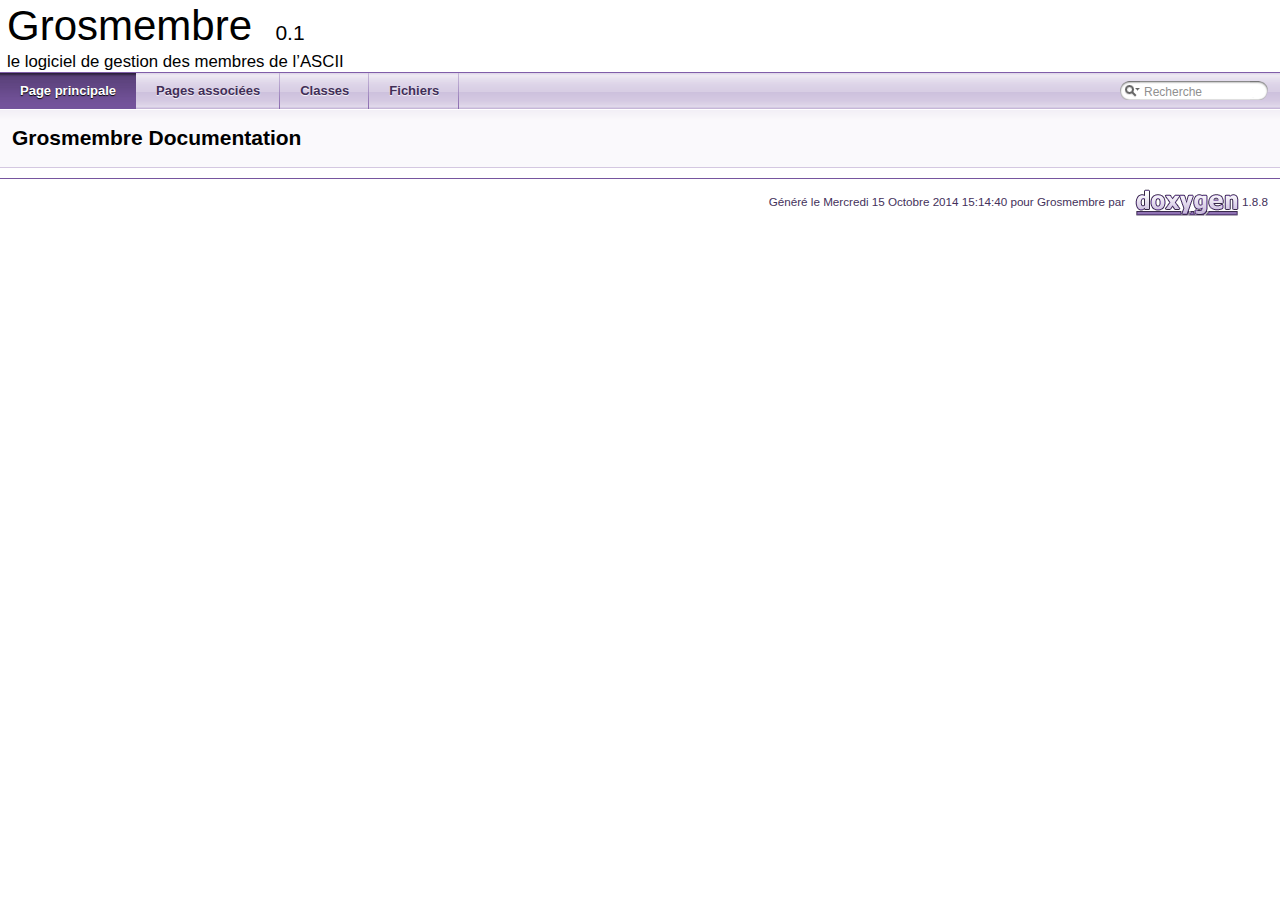
<file: html/index.html>
<!DOCTYPE html PUBLIC "-//W3C//DTD XHTML 1.0 Transitional//EN" "http://www.w3.org/TR/xhtml1/DTD/xhtml1-transitional.dtd">
<html xmlns="http://www.w3.org/1999/xhtml">
<head>
<meta http-equiv="Content-Type" content="text/xhtml;charset=UTF-8"/>
<meta http-equiv="X-UA-Compatible" content="IE=9"/>
<meta name="generator" content="Doxygen 1.8.8"/>
<title>Grosmembre: Page principale</title>
<link href="tabs.css" rel="stylesheet" type="text/css"/>
<script type="text/javascript" src="jquery.js"></script>
<script type="text/javascript" src="dynsections.js"></script>
<link href="search/search.css" rel="stylesheet" type="text/css"/>
<script type="text/javascript" src="search/search.js"></script>
<script type="text/javascript">
  $(document).ready(function() { searchBox.OnSelectItem(0); });
</script>
<link href="doxygen.css" rel="stylesheet" type="text/css" />
</head>
<body>
<div id="top"><!-- do not remove this div, it is closed by doxygen! -->
<div id="titlearea">
<table cellspacing="0" cellpadding="0">
 <tbody>
 <tr style="height: 56px;">
  <td style="padding-left: 0.5em;">
   <div id="projectname">Grosmembre
   &#160;<span id="projectnumber">0.1</span>
   </div>
   <div id="projectbrief">le logiciel de gestion des membres de l’ASCII</div>
  </td>
 </tr>
 </tbody>
</table>
</div>
<!-- end header part -->
<!-- Généré par Doxygen 1.8.8 -->
<script type="text/javascript">
var searchBox = new SearchBox("searchBox", "search",false,'Recherche');
</script>
  <div id="navrow1" class="tabs">
    <ul class="tablist">
      <li class="current"><a href="index.html"><span>Page&#160;principale</span></a></li>
      <li><a href="pages.html"><span>Pages&#160;associées</span></a></li>
      <li><a href="annotated.html"><span>Classes</span></a></li>
      <li><a href="files.html"><span>Fichiers</span></a></li>
      <li>
        <div id="MSearchBox" class="MSearchBoxInactive">
        <span class="left">
          <img id="MSearchSelect" src="search/mag_sel.png"
               onmouseover="return searchBox.OnSearchSelectShow()"
               onmouseout="return searchBox.OnSearchSelectHide()"
               alt=""/>
          <input type="text" id="MSearchField" value="Recherche" accesskey="S"
               onfocus="searchBox.OnSearchFieldFocus(true)" 
               onblur="searchBox.OnSearchFieldFocus(false)" 
               onkeyup="searchBox.OnSearchFieldChange(event)"/>
          </span><span class="right">
            <a id="MSearchClose" href="javascript:searchBox.CloseResultsWindow()"><img id="MSearchCloseImg" border="0" src="search/close.png" alt=""/></a>
          </span>
        </div>
      </li>
    </ul>
  </div>
</div><!-- top -->
<!-- window showing the filter options -->
<div id="MSearchSelectWindow"
     onmouseover="return searchBox.OnSearchSelectShow()"
     onmouseout="return searchBox.OnSearchSelectHide()"
     onkeydown="return searchBox.OnSearchSelectKey(event)">
<a class="SelectItem" href="javascript:void(0)" onclick="searchBox.OnSelectItem(0)"><span class="SelectionMark">&#160;</span>Tout</a><a class="SelectItem" href="javascript:void(0)" onclick="searchBox.OnSelectItem(1)"><span class="SelectionMark">&#160;</span>Classes</a><a class="SelectItem" href="javascript:void(0)" onclick="searchBox.OnSelectItem(2)"><span class="SelectionMark">&#160;</span>Fonctions</a><a class="SelectItem" href="javascript:void(0)" onclick="searchBox.OnSelectItem(3)"><span class="SelectionMark">&#160;</span>Pages</a></div>

<!-- iframe showing the search results (closed by default) -->
<div id="MSearchResultsWindow">
<iframe src="javascript:void(0)" frameborder="0" 
        name="MSearchResults" id="MSearchResults">
</iframe>
</div>

<div class="header">
  <div class="headertitle">
<div class="title">Grosmembre Documentation</div>  </div>
</div><!--header-->
<div class="contents">
</div><!-- contents -->
<!-- start footer part -->
<hr class="footer"/><address class="footer"><small>
Généré le Mercredi 15 Octobre 2014 15:14:40 pour Grosmembre par &#160;<a href="http://www.doxygen.org/index.html">
<img class="footer" src="doxygen.png" alt="doxygen"/>
</a> 1.8.8
</small></address>
</body>
</html>
</file>
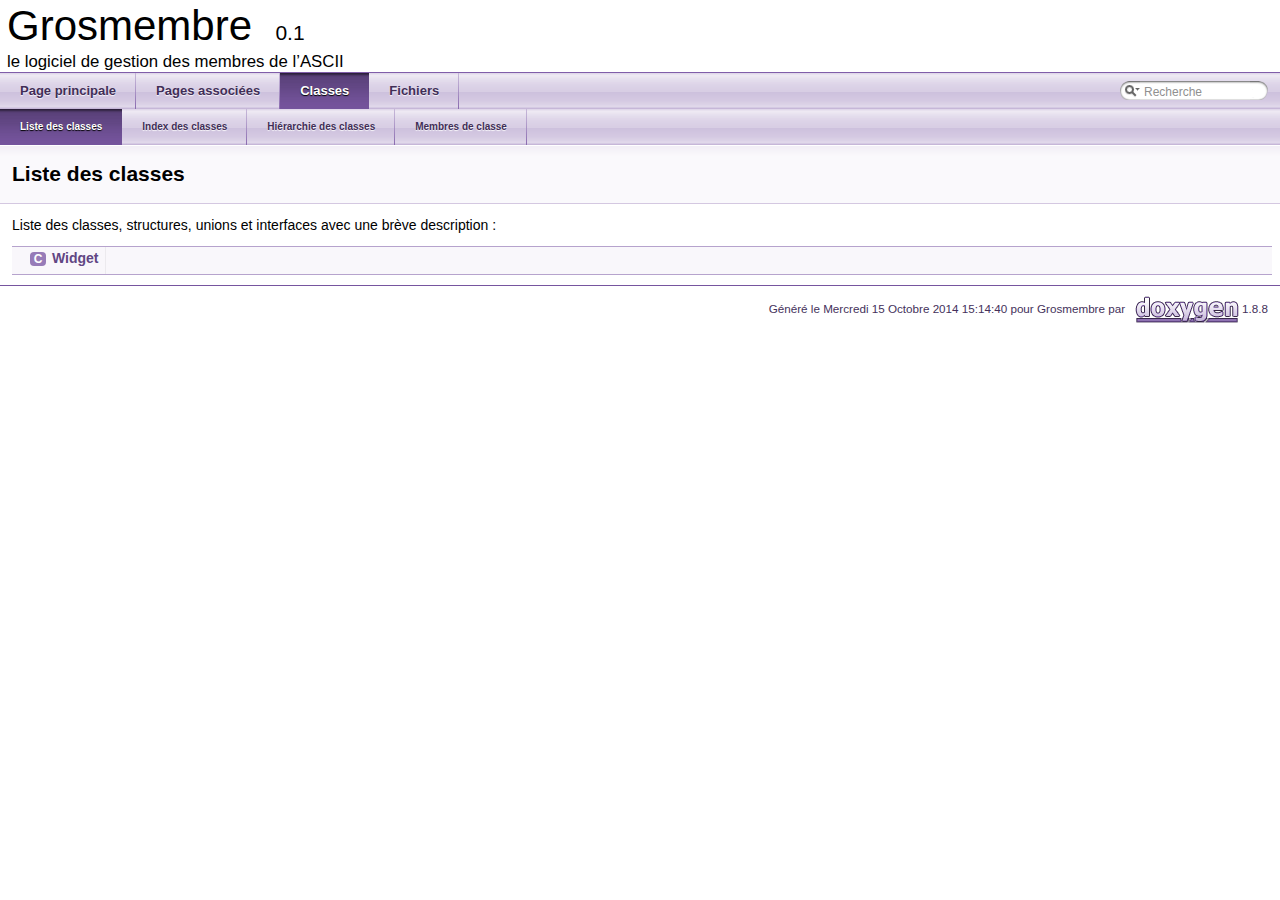
<file: html/annotated.html>
<!DOCTYPE html PUBLIC "-//W3C//DTD XHTML 1.0 Transitional//EN" "http://www.w3.org/TR/xhtml1/DTD/xhtml1-transitional.dtd">
<html xmlns="http://www.w3.org/1999/xhtml">
<head>
<meta http-equiv="Content-Type" content="text/xhtml;charset=UTF-8"/>
<meta http-equiv="X-UA-Compatible" content="IE=9"/>
<meta name="generator" content="Doxygen 1.8.8"/>
<title>Grosmembre: Liste des classes</title>
<link href="tabs.css" rel="stylesheet" type="text/css"/>
<script type="text/javascript" src="jquery.js"></script>
<script type="text/javascript" src="dynsections.js"></script>
<link href="search/search.css" rel="stylesheet" type="text/css"/>
<script type="text/javascript" src="search/search.js"></script>
<script type="text/javascript">
  $(document).ready(function() { searchBox.OnSelectItem(0); });
</script>
<link href="doxygen.css" rel="stylesheet" type="text/css" />
</head>
<body>
<div id="top"><!-- do not remove this div, it is closed by doxygen! -->
<div id="titlearea">
<table cellspacing="0" cellpadding="0">
 <tbody>
 <tr style="height: 56px;">
  <td style="padding-left: 0.5em;">
   <div id="projectname">Grosmembre
   &#160;<span id="projectnumber">0.1</span>
   </div>
   <div id="projectbrief">le logiciel de gestion des membres de l’ASCII</div>
  </td>
 </tr>
 </tbody>
</table>
</div>
<!-- end header part -->
<!-- Généré par Doxygen 1.8.8 -->
<script type="text/javascript">
var searchBox = new SearchBox("searchBox", "search",false,'Recherche');
</script>
  <div id="navrow1" class="tabs">
    <ul class="tablist">
      <li><a href="index.html"><span>Page&#160;principale</span></a></li>
      <li><a href="pages.html"><span>Pages&#160;associées</span></a></li>
      <li class="current"><a href="annotated.html"><span>Classes</span></a></li>
      <li><a href="files.html"><span>Fichiers</span></a></li>
      <li>
        <div id="MSearchBox" class="MSearchBoxInactive">
        <span class="left">
          <img id="MSearchSelect" src="search/mag_sel.png"
               onmouseover="return searchBox.OnSearchSelectShow()"
               onmouseout="return searchBox.OnSearchSelectHide()"
               alt=""/>
          <input type="text" id="MSearchField" value="Recherche" accesskey="S"
               onfocus="searchBox.OnSearchFieldFocus(true)" 
               onblur="searchBox.OnSearchFieldFocus(false)" 
               onkeyup="searchBox.OnSearchFieldChange(event)"/>
          </span><span class="right">
            <a id="MSearchClose" href="javascript:searchBox.CloseResultsWindow()"><img id="MSearchCloseImg" border="0" src="search/close.png" alt=""/></a>
          </span>
        </div>
      </li>
    </ul>
  </div>
  <div id="navrow2" class="tabs2">
    <ul class="tablist">
      <li class="current"><a href="annotated.html"><span>Liste&#160;des&#160;classes</span></a></li>
      <li><a href="classes.html"><span>Index&#160;des&#160;classes</span></a></li>
      <li><a href="hierarchy.html"><span>Hiérarchie&#160;des&#160;classes</span></a></li>
      <li><a href="functions.html"><span>Membres&#160;de&#160;classe</span></a></li>
    </ul>
  </div>
</div><!-- top -->
<!-- window showing the filter options -->
<div id="MSearchSelectWindow"
     onmouseover="return searchBox.OnSearchSelectShow()"
     onmouseout="return searchBox.OnSearchSelectHide()"
     onkeydown="return searchBox.OnSearchSelectKey(event)">
<a class="SelectItem" href="javascript:void(0)" onclick="searchBox.OnSelectItem(0)"><span class="SelectionMark">&#160;</span>Tout</a><a class="SelectItem" href="javascript:void(0)" onclick="searchBox.OnSelectItem(1)"><span class="SelectionMark">&#160;</span>Classes</a><a class="SelectItem" href="javascript:void(0)" onclick="searchBox.OnSelectItem(2)"><span class="SelectionMark">&#160;</span>Fonctions</a><a class="SelectItem" href="javascript:void(0)" onclick="searchBox.OnSelectItem(3)"><span class="SelectionMark">&#160;</span>Pages</a></div>

<!-- iframe showing the search results (closed by default) -->
<div id="MSearchResultsWindow">
<iframe src="javascript:void(0)" frameborder="0" 
        name="MSearchResults" id="MSearchResults">
</iframe>
</div>

<div class="header">
  <div class="headertitle">
<div class="title">Liste des classes</div>  </div>
</div><!--header-->
<div class="contents">
<div class="textblock">Liste des classes, structures, unions et interfaces avec une brève description :</div><div class="directory">
<table class="directory">
<tr id="row_0_" class="even"><td class="entry"><span style="width:16px;display:inline-block;">&#160;</span><span class="icona"><span class="icon">C</span></span><a class="el" href="class_widget.html" target="_self">Widget</a></td><td class="desc"></td></tr>
</table>
</div><!-- directory -->
</div><!-- contents -->
<!-- start footer part -->
<hr class="footer"/><address class="footer"><small>
Généré le Mercredi 15 Octobre 2014 15:14:40 pour Grosmembre par &#160;<a href="http://www.doxygen.org/index.html">
<img class="footer" src="doxygen.png" alt="doxygen"/>
</a> 1.8.8
</small></address>
</body>
</html>
</file>
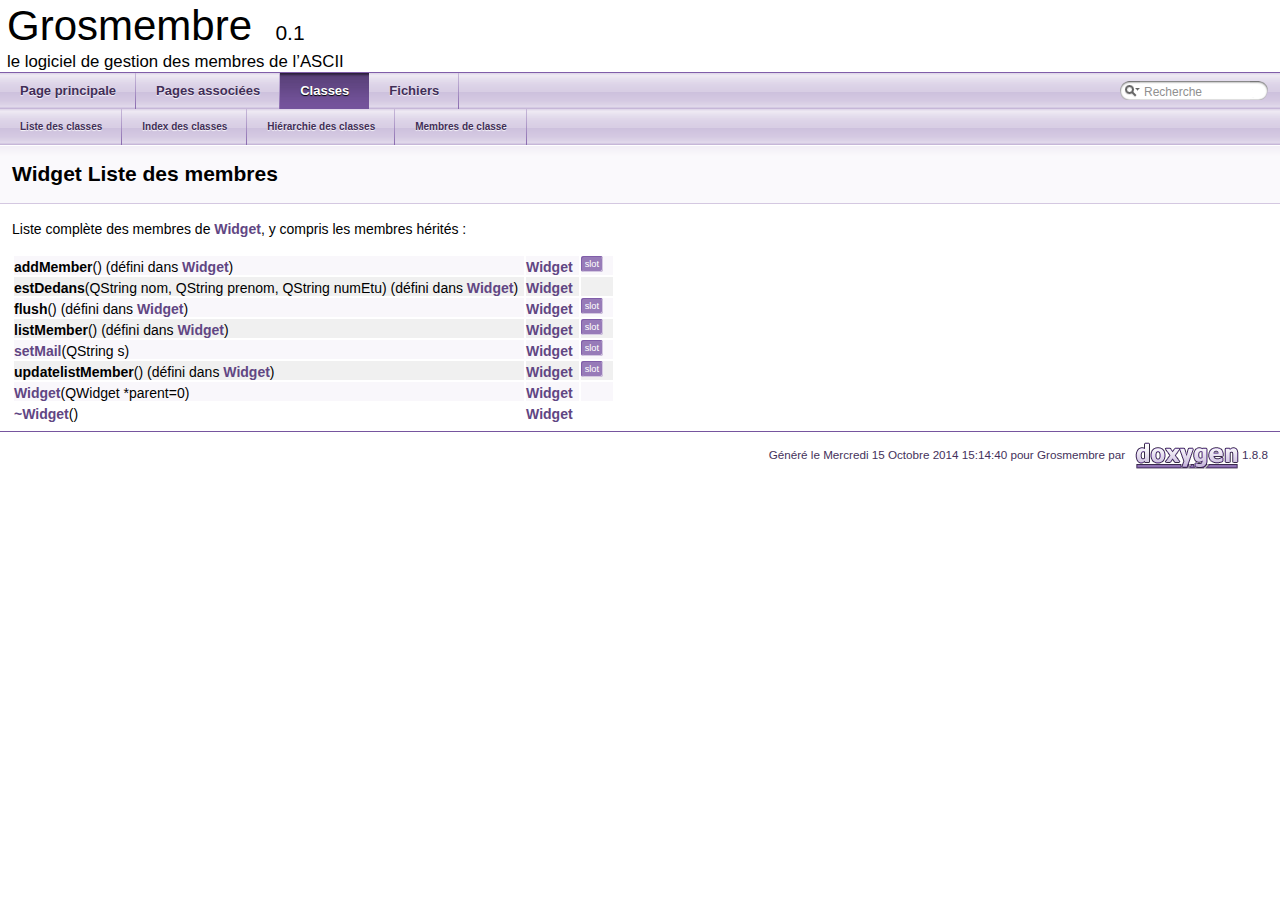
<file: html/class_widget-members.html>
<!DOCTYPE html PUBLIC "-//W3C//DTD XHTML 1.0 Transitional//EN" "http://www.w3.org/TR/xhtml1/DTD/xhtml1-transitional.dtd">
<html xmlns="http://www.w3.org/1999/xhtml">
<head>
<meta http-equiv="Content-Type" content="text/xhtml;charset=UTF-8"/>
<meta http-equiv="X-UA-Compatible" content="IE=9"/>
<meta name="generator" content="Doxygen 1.8.8"/>
<title>Grosmembre: Liste des membres</title>
<link href="tabs.css" rel="stylesheet" type="text/css"/>
<script type="text/javascript" src="jquery.js"></script>
<script type="text/javascript" src="dynsections.js"></script>
<link href="search/search.css" rel="stylesheet" type="text/css"/>
<script type="text/javascript" src="search/search.js"></script>
<script type="text/javascript">
  $(document).ready(function() { searchBox.OnSelectItem(0); });
</script>
<link href="doxygen.css" rel="stylesheet" type="text/css" />
</head>
<body>
<div id="top"><!-- do not remove this div, it is closed by doxygen! -->
<div id="titlearea">
<table cellspacing="0" cellpadding="0">
 <tbody>
 <tr style="height: 56px;">
  <td style="padding-left: 0.5em;">
   <div id="projectname">Grosmembre
   &#160;<span id="projectnumber">0.1</span>
   </div>
   <div id="projectbrief">le logiciel de gestion des membres de l’ASCII</div>
  </td>
 </tr>
 </tbody>
</table>
</div>
<!-- end header part -->
<!-- Généré par Doxygen 1.8.8 -->
<script type="text/javascript">
var searchBox = new SearchBox("searchBox", "search",false,'Recherche');
</script>
  <div id="navrow1" class="tabs">
    <ul class="tablist">
      <li><a href="index.html"><span>Page&#160;principale</span></a></li>
      <li><a href="pages.html"><span>Pages&#160;associées</span></a></li>
      <li class="current"><a href="annotated.html"><span>Classes</span></a></li>
      <li><a href="files.html"><span>Fichiers</span></a></li>
      <li>
        <div id="MSearchBox" class="MSearchBoxInactive">
        <span class="left">
          <img id="MSearchSelect" src="search/mag_sel.png"
               onmouseover="return searchBox.OnSearchSelectShow()"
               onmouseout="return searchBox.OnSearchSelectHide()"
               alt=""/>
          <input type="text" id="MSearchField" value="Recherche" accesskey="S"
               onfocus="searchBox.OnSearchFieldFocus(true)" 
               onblur="searchBox.OnSearchFieldFocus(false)" 
               onkeyup="searchBox.OnSearchFieldChange(event)"/>
          </span><span class="right">
            <a id="MSearchClose" href="javascript:searchBox.CloseResultsWindow()"><img id="MSearchCloseImg" border="0" src="search/close.png" alt=""/></a>
          </span>
        </div>
      </li>
    </ul>
  </div>
  <div id="navrow2" class="tabs2">
    <ul class="tablist">
      <li><a href="annotated.html"><span>Liste&#160;des&#160;classes</span></a></li>
      <li><a href="classes.html"><span>Index&#160;des&#160;classes</span></a></li>
      <li><a href="hierarchy.html"><span>Hiérarchie&#160;des&#160;classes</span></a></li>
      <li><a href="functions.html"><span>Membres&#160;de&#160;classe</span></a></li>
    </ul>
  </div>
<!-- window showing the filter options -->
<div id="MSearchSelectWindow"
     onmouseover="return searchBox.OnSearchSelectShow()"
     onmouseout="return searchBox.OnSearchSelectHide()"
     onkeydown="return searchBox.OnSearchSelectKey(event)">
<a class="SelectItem" href="javascript:void(0)" onclick="searchBox.OnSelectItem(0)"><span class="SelectionMark">&#160;</span>Tout</a><a class="SelectItem" href="javascript:void(0)" onclick="searchBox.OnSelectItem(1)"><span class="SelectionMark">&#160;</span>Classes</a><a class="SelectItem" href="javascript:void(0)" onclick="searchBox.OnSelectItem(2)"><span class="SelectionMark">&#160;</span>Fonctions</a><a class="SelectItem" href="javascript:void(0)" onclick="searchBox.OnSelectItem(3)"><span class="SelectionMark">&#160;</span>Pages</a></div>

<!-- iframe showing the search results (closed by default) -->
<div id="MSearchResultsWindow">
<iframe src="javascript:void(0)" frameborder="0" 
        name="MSearchResults" id="MSearchResults">
</iframe>
</div>

</div><!-- top -->
<div class="header">
  <div class="headertitle">
<div class="title">Widget Liste des membres</div>  </div>
</div><!--header-->
<div class="contents">

<p>Liste complète des membres de <a class="el" href="class_widget.html">Widget</a>, y compris les membres hérités :</p>
<table class="directory">
  <tr bgcolor="#f0f0f0" class="even"><td class="entry"><b>addMember</b>() (défini dans <a class="el" href="class_widget.html">Widget</a>)</td><td class="entry"><a class="el" href="class_widget.html">Widget</a></td><td class="entry"><span class="mlabel">slot</span></td></tr>
  <tr bgcolor="#f0f0f0"><td class="entry"><b>estDedans</b>(QString nom, QString prenom, QString numEtu) (défini dans <a class="el" href="class_widget.html">Widget</a>)</td><td class="entry"><a class="el" href="class_widget.html">Widget</a></td><td class="entry"></td></tr>
  <tr bgcolor="#f0f0f0" class="even"><td class="entry"><b>flush</b>() (défini dans <a class="el" href="class_widget.html">Widget</a>)</td><td class="entry"><a class="el" href="class_widget.html">Widget</a></td><td class="entry"><span class="mlabel">slot</span></td></tr>
  <tr bgcolor="#f0f0f0"><td class="entry"><b>listMember</b>() (défini dans <a class="el" href="class_widget.html">Widget</a>)</td><td class="entry"><a class="el" href="class_widget.html">Widget</a></td><td class="entry"><span class="mlabel">slot</span></td></tr>
  <tr class="even"><td class="entry"><a class="el" href="class_widget.html#a305d97da24c5634217d536c04a05dc9f">setMail</a>(QString s)</td><td class="entry"><a class="el" href="class_widget.html">Widget</a></td><td class="entry"><span class="mlabel">slot</span></td></tr>
  <tr bgcolor="#f0f0f0"><td class="entry"><b>updatelistMember</b>() (défini dans <a class="el" href="class_widget.html">Widget</a>)</td><td class="entry"><a class="el" href="class_widget.html">Widget</a></td><td class="entry"><span class="mlabel">slot</span></td></tr>
  <tr class="even"><td class="entry"><a class="el" href="class_widget.html#a29531c7f141e461322981b3b579d4590">Widget</a>(QWidget *parent=0)</td><td class="entry"><a class="el" href="class_widget.html">Widget</a></td><td class="entry"></td></tr>
  <tr><td class="entry"><a class="el" href="class_widget.html#aa24f66bcbaaec6d458b0980e8c8eae65">~Widget</a>()</td><td class="entry"><a class="el" href="class_widget.html">Widget</a></td><td class="entry"></td></tr>
</table></div><!-- contents -->
<!-- start footer part -->
<hr class="footer"/><address class="footer"><small>
Généré le Mercredi 15 Octobre 2014 15:14:40 pour Grosmembre par &#160;<a href="http://www.doxygen.org/index.html">
<img class="footer" src="doxygen.png" alt="doxygen"/>
</a> 1.8.8
</small></address>
</body>
</html>
</file>
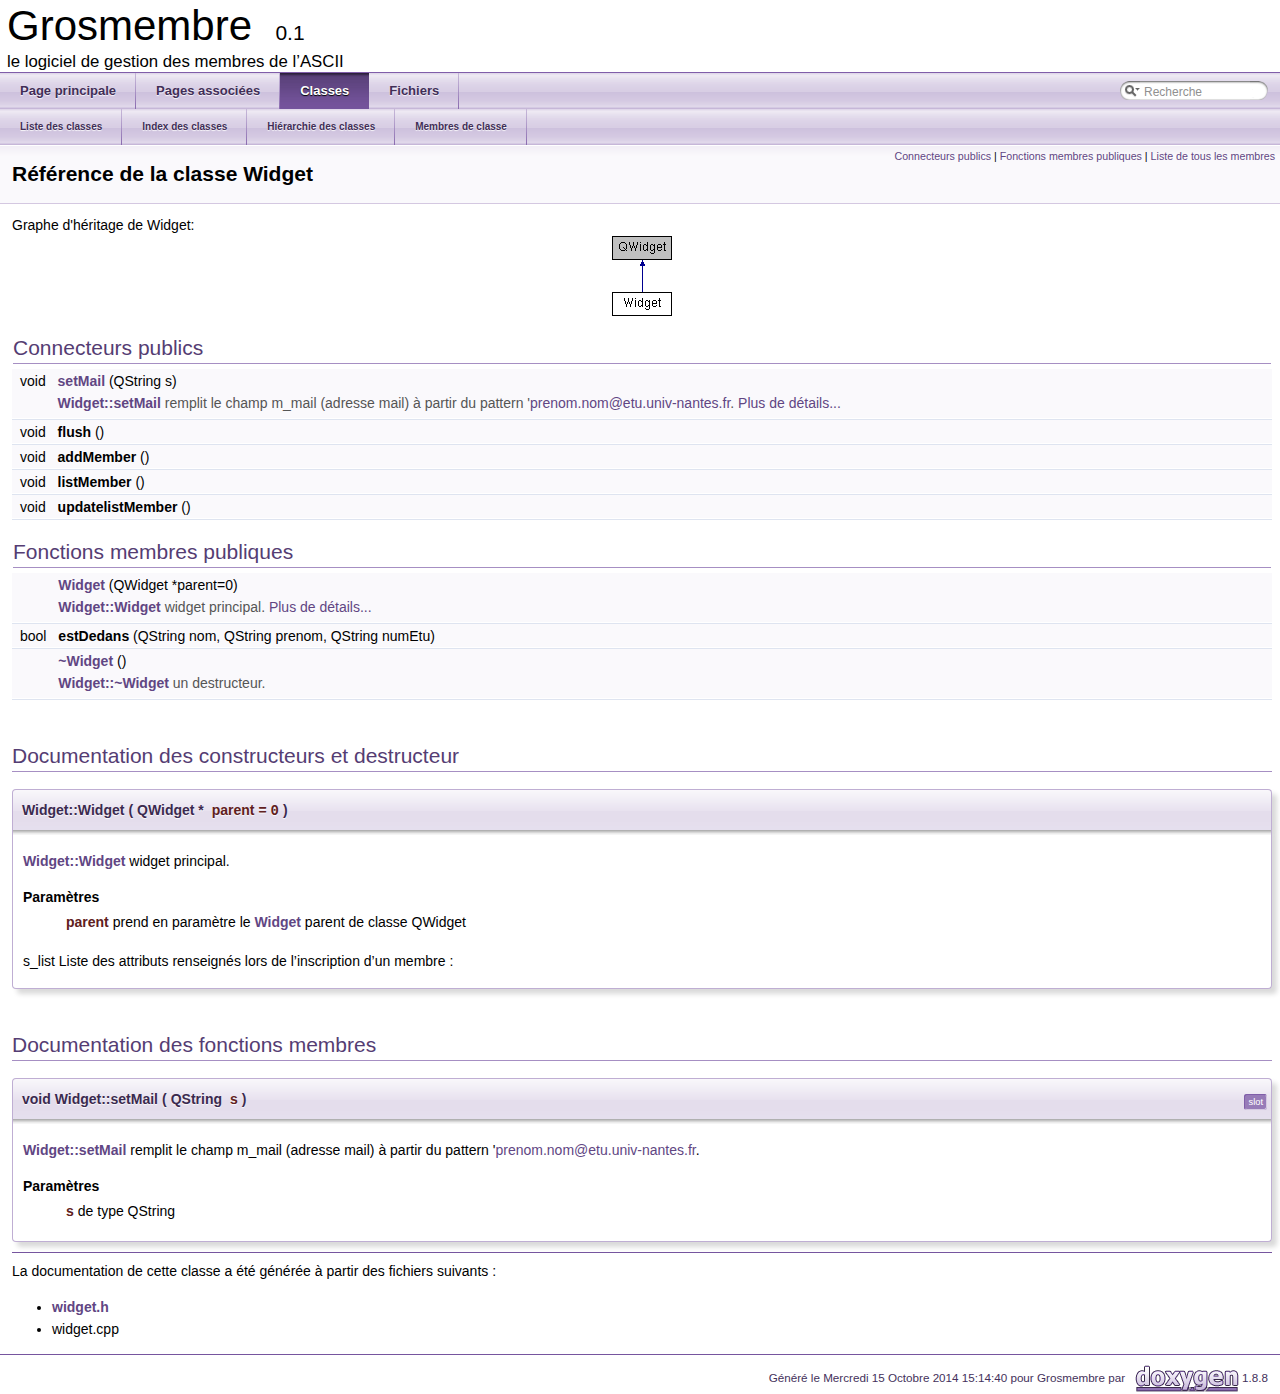
<file: html/class_widget.html>
<!DOCTYPE html PUBLIC "-//W3C//DTD XHTML 1.0 Transitional//EN" "http://www.w3.org/TR/xhtml1/DTD/xhtml1-transitional.dtd">
<html xmlns="http://www.w3.org/1999/xhtml">
<head>
<meta http-equiv="Content-Type" content="text/xhtml;charset=UTF-8"/>
<meta http-equiv="X-UA-Compatible" content="IE=9"/>
<meta name="generator" content="Doxygen 1.8.8"/>
<title>Grosmembre: Référence de la classe Widget</title>
<link href="tabs.css" rel="stylesheet" type="text/css"/>
<script type="text/javascript" src="jquery.js"></script>
<script type="text/javascript" src="dynsections.js"></script>
<link href="search/search.css" rel="stylesheet" type="text/css"/>
<script type="text/javascript" src="search/search.js"></script>
<script type="text/javascript">
  $(document).ready(function() { searchBox.OnSelectItem(0); });
</script>
<link href="doxygen.css" rel="stylesheet" type="text/css" />
</head>
<body>
<div id="top"><!-- do not remove this div, it is closed by doxygen! -->
<div id="titlearea">
<table cellspacing="0" cellpadding="0">
 <tbody>
 <tr style="height: 56px;">
  <td style="padding-left: 0.5em;">
   <div id="projectname">Grosmembre
   &#160;<span id="projectnumber">0.1</span>
   </div>
   <div id="projectbrief">le logiciel de gestion des membres de l’ASCII</div>
  </td>
 </tr>
 </tbody>
</table>
</div>
<!-- end header part -->
<!-- Généré par Doxygen 1.8.8 -->
<script type="text/javascript">
var searchBox = new SearchBox("searchBox", "search",false,'Recherche');
</script>
  <div id="navrow1" class="tabs">
    <ul class="tablist">
      <li><a href="index.html"><span>Page&#160;principale</span></a></li>
      <li><a href="pages.html"><span>Pages&#160;associées</span></a></li>
      <li class="current"><a href="annotated.html"><span>Classes</span></a></li>
      <li><a href="files.html"><span>Fichiers</span></a></li>
      <li>
        <div id="MSearchBox" class="MSearchBoxInactive">
        <span class="left">
          <img id="MSearchSelect" src="search/mag_sel.png"
               onmouseover="return searchBox.OnSearchSelectShow()"
               onmouseout="return searchBox.OnSearchSelectHide()"
               alt=""/>
          <input type="text" id="MSearchField" value="Recherche" accesskey="S"
               onfocus="searchBox.OnSearchFieldFocus(true)" 
               onblur="searchBox.OnSearchFieldFocus(false)" 
               onkeyup="searchBox.OnSearchFieldChange(event)"/>
          </span><span class="right">
            <a id="MSearchClose" href="javascript:searchBox.CloseResultsWindow()"><img id="MSearchCloseImg" border="0" src="search/close.png" alt=""/></a>
          </span>
        </div>
      </li>
    </ul>
  </div>
  <div id="navrow2" class="tabs2">
    <ul class="tablist">
      <li><a href="annotated.html"><span>Liste&#160;des&#160;classes</span></a></li>
      <li><a href="classes.html"><span>Index&#160;des&#160;classes</span></a></li>
      <li><a href="hierarchy.html"><span>Hiérarchie&#160;des&#160;classes</span></a></li>
      <li><a href="functions.html"><span>Membres&#160;de&#160;classe</span></a></li>
    </ul>
  </div>
<!-- window showing the filter options -->
<div id="MSearchSelectWindow"
     onmouseover="return searchBox.OnSearchSelectShow()"
     onmouseout="return searchBox.OnSearchSelectHide()"
     onkeydown="return searchBox.OnSearchSelectKey(event)">
<a class="SelectItem" href="javascript:void(0)" onclick="searchBox.OnSelectItem(0)"><span class="SelectionMark">&#160;</span>Tout</a><a class="SelectItem" href="javascript:void(0)" onclick="searchBox.OnSelectItem(1)"><span class="SelectionMark">&#160;</span>Classes</a><a class="SelectItem" href="javascript:void(0)" onclick="searchBox.OnSelectItem(2)"><span class="SelectionMark">&#160;</span>Fonctions</a><a class="SelectItem" href="javascript:void(0)" onclick="searchBox.OnSelectItem(3)"><span class="SelectionMark">&#160;</span>Pages</a></div>

<!-- iframe showing the search results (closed by default) -->
<div id="MSearchResultsWindow">
<iframe src="javascript:void(0)" frameborder="0" 
        name="MSearchResults" id="MSearchResults">
</iframe>
</div>

</div><!-- top -->
<div class="header">
  <div class="summary">
<a href="#pub-slots">Connecteurs publics</a> &#124;
<a href="#pub-methods">Fonctions membres publiques</a> &#124;
<a href="class_widget-members.html">Liste de tous les membres</a>  </div>
  <div class="headertitle">
<div class="title">Référence de la classe Widget</div>  </div>
</div><!--header-->
<div class="contents">
<div class="dynheader">
Graphe d'héritage de Widget:</div>
<div class="dyncontent">
 <div class="center">
  <img src="class_widget.png" usemap="#Widget_map" alt=""/>
  <map id="Widget_map" name="Widget_map">
</map>
 </div></div>
<table class="memberdecls">
<tr class="heading"><td colspan="2"><h2 class="groupheader"><a name="pub-slots"></a>
Connecteurs publics</h2></td></tr>
<tr class="memitem:a305d97da24c5634217d536c04a05dc9f"><td class="memItemLeft" align="right" valign="top">void&#160;</td><td class="memItemRight" valign="bottom"><a class="el" href="class_widget.html#a305d97da24c5634217d536c04a05dc9f">setMail</a> (QString s)</td></tr>
<tr class="memdesc:a305d97da24c5634217d536c04a05dc9f"><td class="mdescLeft">&#160;</td><td class="mdescRight"><a class="el" href="class_widget.html#a305d97da24c5634217d536c04a05dc9f" title="Widget::setMail remplit le champ m_mail (adresse mail) à partir du pattern &#39;prenom.nom@etu.univ-nantes.fr. ">Widget::setMail</a> remplit le champ m_mail (adresse mail) à partir du pattern '<a href="#" onclick="location.href='mai'+'lto:'+'pre'+'no'+'m.n'+'om'+'@et'+'u.'+'uni'+'v-'+'nan'+'te'+'s.f'+'r'; return false;">preno<span style="display: none;">.nosp@m.</span>m.no<span style="display: none;">.nosp@m.</span>m@etu<span style="display: none;">.nosp@m.</span>.uni<span style="display: none;">.nosp@m.</span>v-nan<span style="display: none;">.nosp@m.</span>tes.<span style="display: none;">.nosp@m.</span>fr</a>.  <a href="#a305d97da24c5634217d536c04a05dc9f">Plus de détails...</a><br /></td></tr>
<tr class="separator:a305d97da24c5634217d536c04a05dc9f"><td class="memSeparator" colspan="2">&#160;</td></tr>
<tr class="memitem:aa2cdb764abf57ef228bce94aa98283cd"><td class="memItemLeft" align="right" valign="top"><a class="anchor" id="aa2cdb764abf57ef228bce94aa98283cd"></a>
void&#160;</td><td class="memItemRight" valign="bottom"><b>flush</b> ()</td></tr>
<tr class="separator:aa2cdb764abf57ef228bce94aa98283cd"><td class="memSeparator" colspan="2">&#160;</td></tr>
<tr class="memitem:a6ba5b00519d83cee3d4f744e7d2a61aa"><td class="memItemLeft" align="right" valign="top"><a class="anchor" id="a6ba5b00519d83cee3d4f744e7d2a61aa"></a>
void&#160;</td><td class="memItemRight" valign="bottom"><b>addMember</b> ()</td></tr>
<tr class="separator:a6ba5b00519d83cee3d4f744e7d2a61aa"><td class="memSeparator" colspan="2">&#160;</td></tr>
<tr class="memitem:a05e84745aa8a84f5dc93b1926adb9d09"><td class="memItemLeft" align="right" valign="top"><a class="anchor" id="a05e84745aa8a84f5dc93b1926adb9d09"></a>
void&#160;</td><td class="memItemRight" valign="bottom"><b>listMember</b> ()</td></tr>
<tr class="separator:a05e84745aa8a84f5dc93b1926adb9d09"><td class="memSeparator" colspan="2">&#160;</td></tr>
<tr class="memitem:a1e98071dfb4cd77ec3c6af2366ba9346"><td class="memItemLeft" align="right" valign="top"><a class="anchor" id="a1e98071dfb4cd77ec3c6af2366ba9346"></a>
void&#160;</td><td class="memItemRight" valign="bottom"><b>updatelistMember</b> ()</td></tr>
<tr class="separator:a1e98071dfb4cd77ec3c6af2366ba9346"><td class="memSeparator" colspan="2">&#160;</td></tr>
</table><table class="memberdecls">
<tr class="heading"><td colspan="2"><h2 class="groupheader"><a name="pub-methods"></a>
Fonctions membres publiques</h2></td></tr>
<tr class="memitem:a29531c7f141e461322981b3b579d4590"><td class="memItemLeft" align="right" valign="top">&#160;</td><td class="memItemRight" valign="bottom"><a class="el" href="class_widget.html#a29531c7f141e461322981b3b579d4590">Widget</a> (QWidget *parent=0)</td></tr>
<tr class="memdesc:a29531c7f141e461322981b3b579d4590"><td class="mdescLeft">&#160;</td><td class="mdescRight"><a class="el" href="class_widget.html#a29531c7f141e461322981b3b579d4590" title="Widget::Widget widget principal. ">Widget::Widget</a> widget principal.  <a href="#a29531c7f141e461322981b3b579d4590">Plus de détails...</a><br /></td></tr>
<tr class="separator:a29531c7f141e461322981b3b579d4590"><td class="memSeparator" colspan="2">&#160;</td></tr>
<tr class="memitem:a5020ae4d7597c3a4992b1b4f29682029"><td class="memItemLeft" align="right" valign="top"><a class="anchor" id="a5020ae4d7597c3a4992b1b4f29682029"></a>
bool&#160;</td><td class="memItemRight" valign="bottom"><b>estDedans</b> (QString nom, QString prenom, QString numEtu)</td></tr>
<tr class="separator:a5020ae4d7597c3a4992b1b4f29682029"><td class="memSeparator" colspan="2">&#160;</td></tr>
<tr class="memitem:aa24f66bcbaaec6d458b0980e8c8eae65"><td class="memItemLeft" align="right" valign="top"><a class="anchor" id="aa24f66bcbaaec6d458b0980e8c8eae65"></a>
&#160;</td><td class="memItemRight" valign="bottom"><a class="el" href="class_widget.html#aa24f66bcbaaec6d458b0980e8c8eae65">~Widget</a> ()</td></tr>
<tr class="memdesc:aa24f66bcbaaec6d458b0980e8c8eae65"><td class="mdescLeft">&#160;</td><td class="mdescRight"><a class="el" href="class_widget.html#aa24f66bcbaaec6d458b0980e8c8eae65" title="Widget::~Widget un destructeur. ">Widget::~Widget</a> un destructeur. <br /></td></tr>
<tr class="separator:aa24f66bcbaaec6d458b0980e8c8eae65"><td class="memSeparator" colspan="2">&#160;</td></tr>
</table>
<h2 class="groupheader">Documentation des constructeurs et destructeur</h2>
<a class="anchor" id="a29531c7f141e461322981b3b579d4590"></a>
<div class="memitem">
<div class="memproto">
      <table class="memname">
        <tr>
          <td class="memname">Widget::Widget </td>
          <td>(</td>
          <td class="paramtype">QWidget *&#160;</td>
          <td class="paramname"><em>parent</em> = <code>0</code></td><td>)</td>
          <td></td>
        </tr>
      </table>
</div><div class="memdoc">

<p><a class="el" href="class_widget.html#a29531c7f141e461322981b3b579d4590" title="Widget::Widget widget principal. ">Widget::Widget</a> widget principal. </p>
<dl class="params"><dt>Paramètres</dt><dd>
  <table class="params">
    <tr><td class="paramname">parent</td><td>prend en paramètre le <a class="el" href="class_widget.html">Widget</a> parent de classe QWidget </td></tr>
  </table>
  </dd>
</dl>
<p>s_list Liste des attributs renseignés lors de l’inscription d’un membre : </p>

</div>
</div>
<h2 class="groupheader">Documentation des fonctions membres</h2>
<a class="anchor" id="a305d97da24c5634217d536c04a05dc9f"></a>
<div class="memitem">
<div class="memproto">
<table class="mlabels">
  <tr>
  <td class="mlabels-left">
      <table class="memname">
        <tr>
          <td class="memname">void Widget::setMail </td>
          <td>(</td>
          <td class="paramtype">QString&#160;</td>
          <td class="paramname"><em>s</em></td><td>)</td>
          <td></td>
        </tr>
      </table>
  </td>
  <td class="mlabels-right">
<span class="mlabels"><span class="mlabel">slot</span></span>  </td>
  </tr>
</table>
</div><div class="memdoc">

<p><a class="el" href="class_widget.html#a305d97da24c5634217d536c04a05dc9f" title="Widget::setMail remplit le champ m_mail (adresse mail) à partir du pattern &#39;prenom.nom@etu.univ-nantes.fr. ">Widget::setMail</a> remplit le champ m_mail (adresse mail) à partir du pattern '<a href="#" onclick="location.href='mai'+'lto:'+'pre'+'no'+'m.n'+'om'+'@et'+'u.'+'uni'+'v-'+'nan'+'te'+'s.f'+'r'; return false;">preno<span style="display: none;">.nosp@m.</span>m.no<span style="display: none;">.nosp@m.</span>m@etu<span style="display: none;">.nosp@m.</span>.uni<span style="display: none;">.nosp@m.</span>v-nan<span style="display: none;">.nosp@m.</span>tes.<span style="display: none;">.nosp@m.</span>fr</a>. </p>
<dl class="params"><dt>Paramètres</dt><dd>
  <table class="params">
    <tr><td class="paramname">s</td><td>de type QString </td></tr>
  </table>
  </dd>
</dl>

</div>
</div>
<hr/>La documentation de cette classe a été générée à partir des fichiers suivants :<ul>
<li><a class="el" href="widget_8h_source.html">widget.h</a></li>
<li>widget.cpp</li>
</ul>
</div><!-- contents -->
<!-- start footer part -->
<hr class="footer"/><address class="footer"><small>
Généré le Mercredi 15 Octobre 2014 15:14:40 pour Grosmembre par &#160;<a href="http://www.doxygen.org/index.html">
<img class="footer" src="doxygen.png" alt="doxygen"/>
</a> 1.8.8
</small></address>
</body>
</html>
</file>
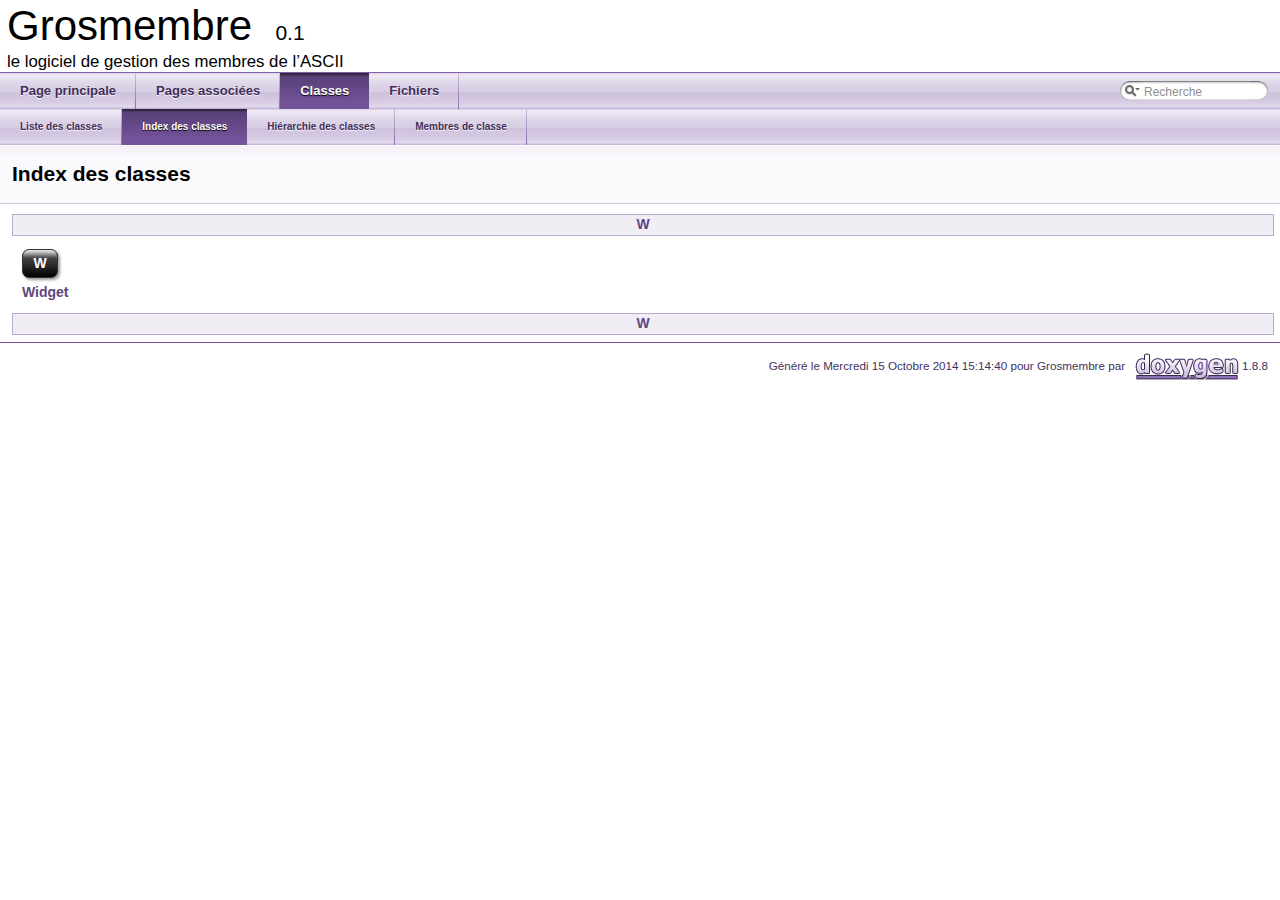
<file: html/classes.html>
<!DOCTYPE html PUBLIC "-//W3C//DTD XHTML 1.0 Transitional//EN" "http://www.w3.org/TR/xhtml1/DTD/xhtml1-transitional.dtd">
<html xmlns="http://www.w3.org/1999/xhtml">
<head>
<meta http-equiv="Content-Type" content="text/xhtml;charset=UTF-8"/>
<meta http-equiv="X-UA-Compatible" content="IE=9"/>
<meta name="generator" content="Doxygen 1.8.8"/>
<title>Grosmembre: Index des classes</title>
<link href="tabs.css" rel="stylesheet" type="text/css"/>
<script type="text/javascript" src="jquery.js"></script>
<script type="text/javascript" src="dynsections.js"></script>
<link href="search/search.css" rel="stylesheet" type="text/css"/>
<script type="text/javascript" src="search/search.js"></script>
<script type="text/javascript">
  $(document).ready(function() { searchBox.OnSelectItem(0); });
</script>
<link href="doxygen.css" rel="stylesheet" type="text/css" />
</head>
<body>
<div id="top"><!-- do not remove this div, it is closed by doxygen! -->
<div id="titlearea">
<table cellspacing="0" cellpadding="0">
 <tbody>
 <tr style="height: 56px;">
  <td style="padding-left: 0.5em;">
   <div id="projectname">Grosmembre
   &#160;<span id="projectnumber">0.1</span>
   </div>
   <div id="projectbrief">le logiciel de gestion des membres de l’ASCII</div>
  </td>
 </tr>
 </tbody>
</table>
</div>
<!-- end header part -->
<!-- Généré par Doxygen 1.8.8 -->
<script type="text/javascript">
var searchBox = new SearchBox("searchBox", "search",false,'Recherche');
</script>
  <div id="navrow1" class="tabs">
    <ul class="tablist">
      <li><a href="index.html"><span>Page&#160;principale</span></a></li>
      <li><a href="pages.html"><span>Pages&#160;associées</span></a></li>
      <li class="current"><a href="annotated.html"><span>Classes</span></a></li>
      <li><a href="files.html"><span>Fichiers</span></a></li>
      <li>
        <div id="MSearchBox" class="MSearchBoxInactive">
        <span class="left">
          <img id="MSearchSelect" src="search/mag_sel.png"
               onmouseover="return searchBox.OnSearchSelectShow()"
               onmouseout="return searchBox.OnSearchSelectHide()"
               alt=""/>
          <input type="text" id="MSearchField" value="Recherche" accesskey="S"
               onfocus="searchBox.OnSearchFieldFocus(true)" 
               onblur="searchBox.OnSearchFieldFocus(false)" 
               onkeyup="searchBox.OnSearchFieldChange(event)"/>
          </span><span class="right">
            <a id="MSearchClose" href="javascript:searchBox.CloseResultsWindow()"><img id="MSearchCloseImg" border="0" src="search/close.png" alt=""/></a>
          </span>
        </div>
      </li>
    </ul>
  </div>
  <div id="navrow2" class="tabs2">
    <ul class="tablist">
      <li><a href="annotated.html"><span>Liste&#160;des&#160;classes</span></a></li>
      <li class="current"><a href="classes.html"><span>Index&#160;des&#160;classes</span></a></li>
      <li><a href="hierarchy.html"><span>Hiérarchie&#160;des&#160;classes</span></a></li>
      <li><a href="functions.html"><span>Membres&#160;de&#160;classe</span></a></li>
    </ul>
  </div>
</div><!-- top -->
<!-- window showing the filter options -->
<div id="MSearchSelectWindow"
     onmouseover="return searchBox.OnSearchSelectShow()"
     onmouseout="return searchBox.OnSearchSelectHide()"
     onkeydown="return searchBox.OnSearchSelectKey(event)">
<a class="SelectItem" href="javascript:void(0)" onclick="searchBox.OnSelectItem(0)"><span class="SelectionMark">&#160;</span>Tout</a><a class="SelectItem" href="javascript:void(0)" onclick="searchBox.OnSelectItem(1)"><span class="SelectionMark">&#160;</span>Classes</a><a class="SelectItem" href="javascript:void(0)" onclick="searchBox.OnSelectItem(2)"><span class="SelectionMark">&#160;</span>Fonctions</a><a class="SelectItem" href="javascript:void(0)" onclick="searchBox.OnSelectItem(3)"><span class="SelectionMark">&#160;</span>Pages</a></div>

<!-- iframe showing the search results (closed by default) -->
<div id="MSearchResultsWindow">
<iframe src="javascript:void(0)" frameborder="0" 
        name="MSearchResults" id="MSearchResults">
</iframe>
</div>

<div class="header">
  <div class="headertitle">
<div class="title">Index des classes</div>  </div>
</div><!--header-->
<div class="contents">
<div class="qindex"><a class="qindex" href="#letter_W">W</a></div>
<table style="margin: 10px; white-space: nowrap;" align="center" width="95%" border="0" cellspacing="0" cellpadding="0">
<tr><td rowspan="2" valign="bottom"><a name="letter_W"></a><table border="0" cellspacing="0" cellpadding="0"><tr><td><div class="ah">&#160;&#160;W&#160;&#160;</div></td></tr></table>
</td><td></td></tr>
<tr><td></td></tr>
<tr><td valign="top"><a class="el" href="class_widget.html">Widget</a>&#160;&#160;&#160;</td><td></td></tr>
<tr><td></td><td></td></tr>
</table>
<div class="qindex"><a class="qindex" href="#letter_W">W</a></div>
</div><!-- contents -->
<!-- start footer part -->
<hr class="footer"/><address class="footer"><small>
Généré le Mercredi 15 Octobre 2014 15:14:40 pour Grosmembre par &#160;<a href="http://www.doxygen.org/index.html">
<img class="footer" src="doxygen.png" alt="doxygen"/>
</a> 1.8.8
</small></address>
</body>
</html>
</file>
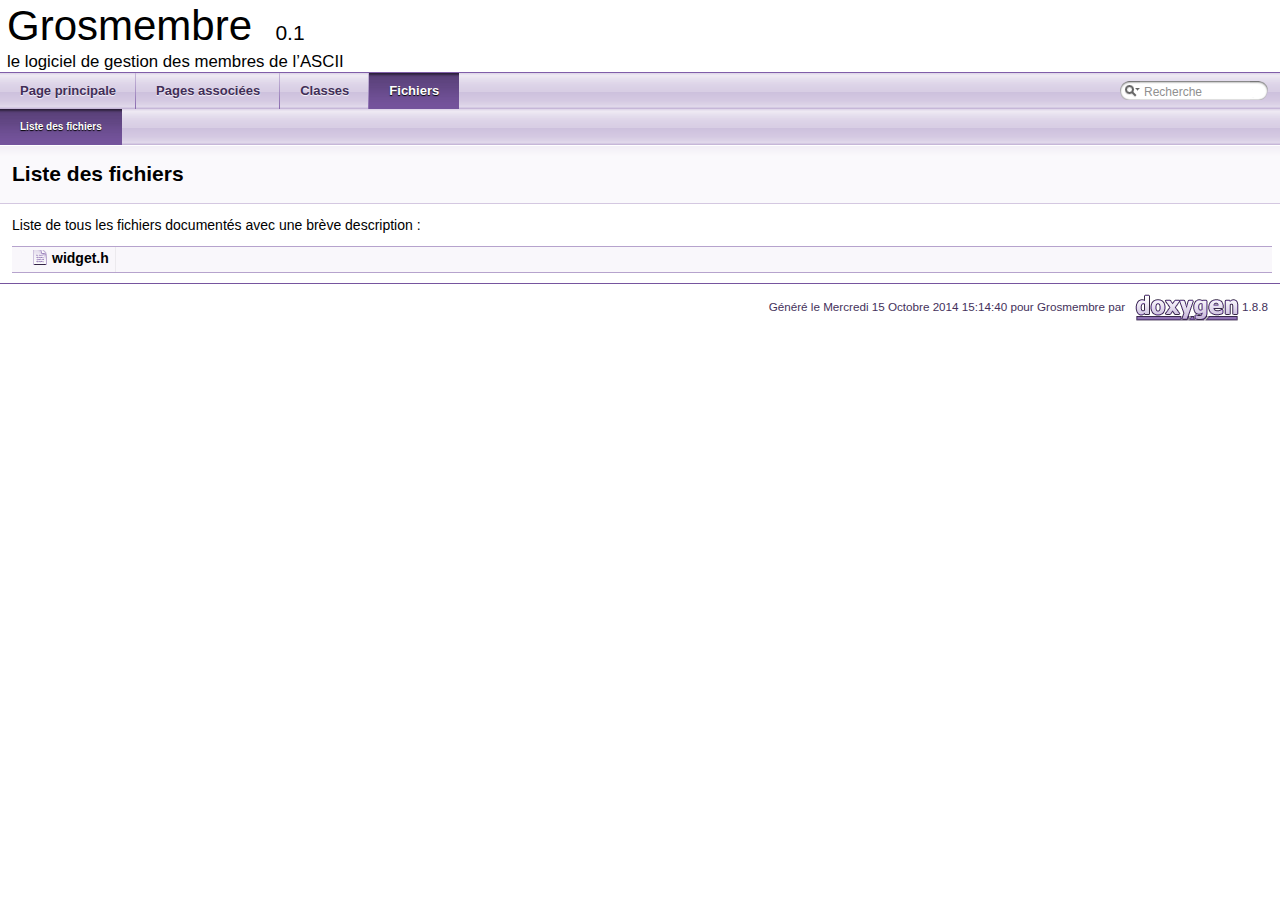
<file: html/files.html>
<!DOCTYPE html PUBLIC "-//W3C//DTD XHTML 1.0 Transitional//EN" "http://www.w3.org/TR/xhtml1/DTD/xhtml1-transitional.dtd">
<html xmlns="http://www.w3.org/1999/xhtml">
<head>
<meta http-equiv="Content-Type" content="text/xhtml;charset=UTF-8"/>
<meta http-equiv="X-UA-Compatible" content="IE=9"/>
<meta name="generator" content="Doxygen 1.8.8"/>
<title>Grosmembre: Liste des fichiers</title>
<link href="tabs.css" rel="stylesheet" type="text/css"/>
<script type="text/javascript" src="jquery.js"></script>
<script type="text/javascript" src="dynsections.js"></script>
<link href="search/search.css" rel="stylesheet" type="text/css"/>
<script type="text/javascript" src="search/search.js"></script>
<script type="text/javascript">
  $(document).ready(function() { searchBox.OnSelectItem(0); });
</script>
<link href="doxygen.css" rel="stylesheet" type="text/css" />
</head>
<body>
<div id="top"><!-- do not remove this div, it is closed by doxygen! -->
<div id="titlearea">
<table cellspacing="0" cellpadding="0">
 <tbody>
 <tr style="height: 56px;">
  <td style="padding-left: 0.5em;">
   <div id="projectname">Grosmembre
   &#160;<span id="projectnumber">0.1</span>
   </div>
   <div id="projectbrief">le logiciel de gestion des membres de l’ASCII</div>
  </td>
 </tr>
 </tbody>
</table>
</div>
<!-- end header part -->
<!-- Généré par Doxygen 1.8.8 -->
<script type="text/javascript">
var searchBox = new SearchBox("searchBox", "search",false,'Recherche');
</script>
  <div id="navrow1" class="tabs">
    <ul class="tablist">
      <li><a href="index.html"><span>Page&#160;principale</span></a></li>
      <li><a href="pages.html"><span>Pages&#160;associées</span></a></li>
      <li><a href="annotated.html"><span>Classes</span></a></li>
      <li class="current"><a href="files.html"><span>Fichiers</span></a></li>
      <li>
        <div id="MSearchBox" class="MSearchBoxInactive">
        <span class="left">
          <img id="MSearchSelect" src="search/mag_sel.png"
               onmouseover="return searchBox.OnSearchSelectShow()"
               onmouseout="return searchBox.OnSearchSelectHide()"
               alt=""/>
          <input type="text" id="MSearchField" value="Recherche" accesskey="S"
               onfocus="searchBox.OnSearchFieldFocus(true)" 
               onblur="searchBox.OnSearchFieldFocus(false)" 
               onkeyup="searchBox.OnSearchFieldChange(event)"/>
          </span><span class="right">
            <a id="MSearchClose" href="javascript:searchBox.CloseResultsWindow()"><img id="MSearchCloseImg" border="0" src="search/close.png" alt=""/></a>
          </span>
        </div>
      </li>
    </ul>
  </div>
  <div id="navrow2" class="tabs2">
    <ul class="tablist">
      <li class="current"><a href="files.html"><span>Liste&#160;des&#160;fichiers</span></a></li>
    </ul>
  </div>
</div><!-- top -->
<!-- window showing the filter options -->
<div id="MSearchSelectWindow"
     onmouseover="return searchBox.OnSearchSelectShow()"
     onmouseout="return searchBox.OnSearchSelectHide()"
     onkeydown="return searchBox.OnSearchSelectKey(event)">
<a class="SelectItem" href="javascript:void(0)" onclick="searchBox.OnSelectItem(0)"><span class="SelectionMark">&#160;</span>Tout</a><a class="SelectItem" href="javascript:void(0)" onclick="searchBox.OnSelectItem(1)"><span class="SelectionMark">&#160;</span>Classes</a><a class="SelectItem" href="javascript:void(0)" onclick="searchBox.OnSelectItem(2)"><span class="SelectionMark">&#160;</span>Fonctions</a><a class="SelectItem" href="javascript:void(0)" onclick="searchBox.OnSelectItem(3)"><span class="SelectionMark">&#160;</span>Pages</a></div>

<!-- iframe showing the search results (closed by default) -->
<div id="MSearchResultsWindow">
<iframe src="javascript:void(0)" frameborder="0" 
        name="MSearchResults" id="MSearchResults">
</iframe>
</div>

<div class="header">
  <div class="headertitle">
<div class="title">Liste des fichiers</div>  </div>
</div><!--header-->
<div class="contents">
<div class="textblock">Liste de tous les fichiers documentés avec une brève description :</div><div class="directory">
<table class="directory">
<tr id="row_0_" class="even"><td class="entry"><span style="width:16px;display:inline-block;">&#160;</span><a href="widget_8h_source.html"><span class="icondoc"></span></a><b>widget.h</b></td><td class="desc"></td></tr>
</table>
</div><!-- directory -->
</div><!-- contents -->
<!-- start footer part -->
<hr class="footer"/><address class="footer"><small>
Généré le Mercredi 15 Octobre 2014 15:14:40 pour Grosmembre par &#160;<a href="http://www.doxygen.org/index.html">
<img class="footer" src="doxygen.png" alt="doxygen"/>
</a> 1.8.8
</small></address>
</body>
</html>
</file>
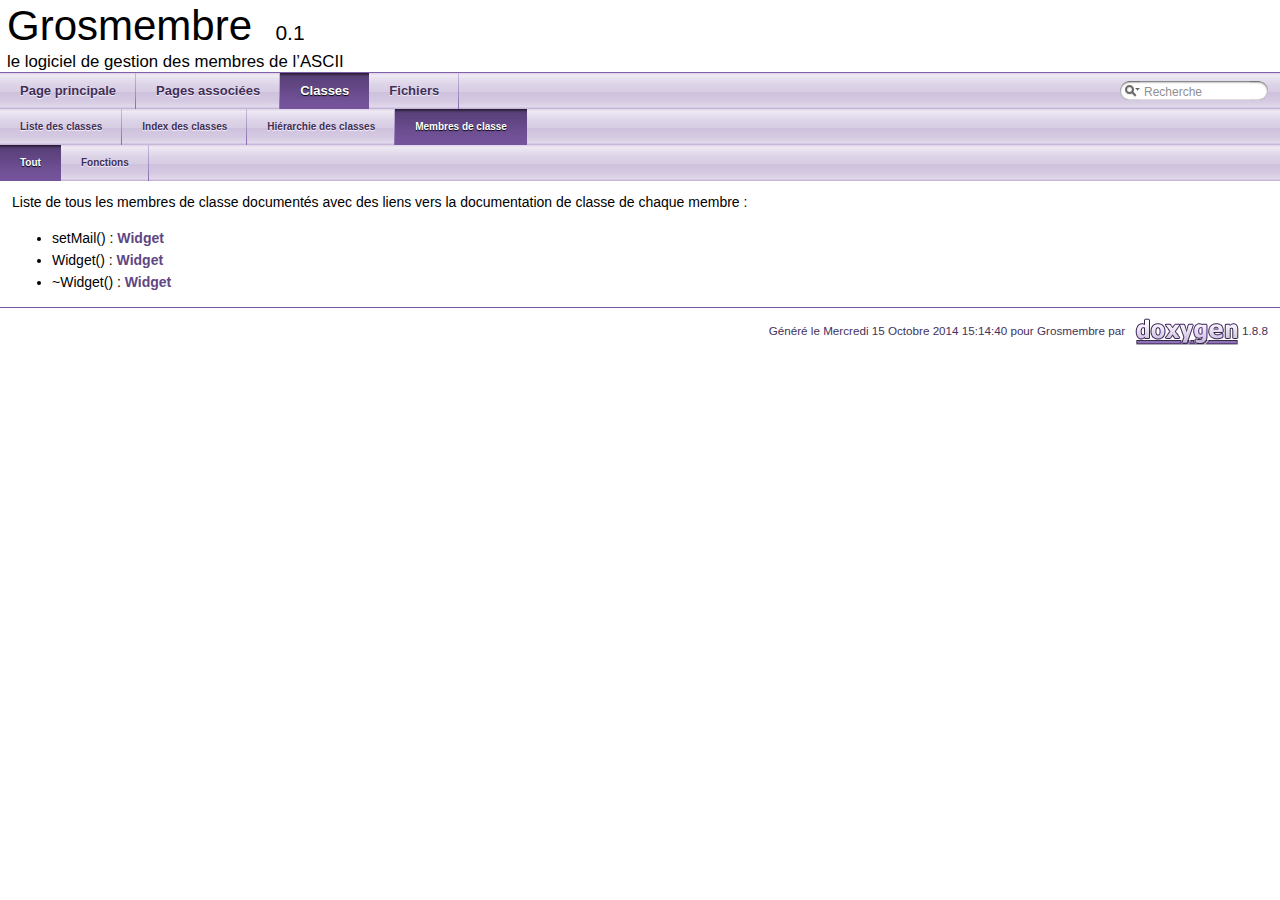
<file: html/functions.html>
<!DOCTYPE html PUBLIC "-//W3C//DTD XHTML 1.0 Transitional//EN" "http://www.w3.org/TR/xhtml1/DTD/xhtml1-transitional.dtd">
<html xmlns="http://www.w3.org/1999/xhtml">
<head>
<meta http-equiv="Content-Type" content="text/xhtml;charset=UTF-8"/>
<meta http-equiv="X-UA-Compatible" content="IE=9"/>
<meta name="generator" content="Doxygen 1.8.8"/>
<title>Grosmembre: Membres de classe</title>
<link href="tabs.css" rel="stylesheet" type="text/css"/>
<script type="text/javascript" src="jquery.js"></script>
<script type="text/javascript" src="dynsections.js"></script>
<link href="search/search.css" rel="stylesheet" type="text/css"/>
<script type="text/javascript" src="search/search.js"></script>
<script type="text/javascript">
  $(document).ready(function() { searchBox.OnSelectItem(0); });
</script>
<link href="doxygen.css" rel="stylesheet" type="text/css" />
</head>
<body>
<div id="top"><!-- do not remove this div, it is closed by doxygen! -->
<div id="titlearea">
<table cellspacing="0" cellpadding="0">
 <tbody>
 <tr style="height: 56px;">
  <td style="padding-left: 0.5em;">
   <div id="projectname">Grosmembre
   &#160;<span id="projectnumber">0.1</span>
   </div>
   <div id="projectbrief">le logiciel de gestion des membres de l’ASCII</div>
  </td>
 </tr>
 </tbody>
</table>
</div>
<!-- end header part -->
<!-- Généré par Doxygen 1.8.8 -->
<script type="text/javascript">
var searchBox = new SearchBox("searchBox", "search",false,'Recherche');
</script>
  <div id="navrow1" class="tabs">
    <ul class="tablist">
      <li><a href="index.html"><span>Page&#160;principale</span></a></li>
      <li><a href="pages.html"><span>Pages&#160;associées</span></a></li>
      <li class="current"><a href="annotated.html"><span>Classes</span></a></li>
      <li><a href="files.html"><span>Fichiers</span></a></li>
      <li>
        <div id="MSearchBox" class="MSearchBoxInactive">
        <span class="left">
          <img id="MSearchSelect" src="search/mag_sel.png"
               onmouseover="return searchBox.OnSearchSelectShow()"
               onmouseout="return searchBox.OnSearchSelectHide()"
               alt=""/>
          <input type="text" id="MSearchField" value="Recherche" accesskey="S"
               onfocus="searchBox.OnSearchFieldFocus(true)" 
               onblur="searchBox.OnSearchFieldFocus(false)" 
               onkeyup="searchBox.OnSearchFieldChange(event)"/>
          </span><span class="right">
            <a id="MSearchClose" href="javascript:searchBox.CloseResultsWindow()"><img id="MSearchCloseImg" border="0" src="search/close.png" alt=""/></a>
          </span>
        </div>
      </li>
    </ul>
  </div>
  <div id="navrow2" class="tabs2">
    <ul class="tablist">
      <li><a href="annotated.html"><span>Liste&#160;des&#160;classes</span></a></li>
      <li><a href="classes.html"><span>Index&#160;des&#160;classes</span></a></li>
      <li><a href="hierarchy.html"><span>Hiérarchie&#160;des&#160;classes</span></a></li>
      <li class="current"><a href="functions.html"><span>Membres&#160;de&#160;classe</span></a></li>
    </ul>
  </div>
  <div id="navrow3" class="tabs2">
    <ul class="tablist">
      <li class="current"><a href="functions.html"><span>Tout</span></a></li>
      <li><a href="functions_func.html"><span>Fonctions</span></a></li>
    </ul>
  </div>
</div><!-- top -->
<!-- window showing the filter options -->
<div id="MSearchSelectWindow"
     onmouseover="return searchBox.OnSearchSelectShow()"
     onmouseout="return searchBox.OnSearchSelectHide()"
     onkeydown="return searchBox.OnSearchSelectKey(event)">
<a class="SelectItem" href="javascript:void(0)" onclick="searchBox.OnSelectItem(0)"><span class="SelectionMark">&#160;</span>Tout</a><a class="SelectItem" href="javascript:void(0)" onclick="searchBox.OnSelectItem(1)"><span class="SelectionMark">&#160;</span>Classes</a><a class="SelectItem" href="javascript:void(0)" onclick="searchBox.OnSelectItem(2)"><span class="SelectionMark">&#160;</span>Fonctions</a><a class="SelectItem" href="javascript:void(0)" onclick="searchBox.OnSelectItem(3)"><span class="SelectionMark">&#160;</span>Pages</a></div>

<!-- iframe showing the search results (closed by default) -->
<div id="MSearchResultsWindow">
<iframe src="javascript:void(0)" frameborder="0" 
        name="MSearchResults" id="MSearchResults">
</iframe>
</div>

<div class="contents">
<div class="textblock">Liste de tous les membres de classe documentés avec des liens vers la documentation de classe de chaque membre :</div><ul>
<li>setMail()
: <a class="el" href="class_widget.html#a305d97da24c5634217d536c04a05dc9f">Widget</a>
</li>
<li>Widget()
: <a class="el" href="class_widget.html#a29531c7f141e461322981b3b579d4590">Widget</a>
</li>
<li>~Widget()
: <a class="el" href="class_widget.html#aa24f66bcbaaec6d458b0980e8c8eae65">Widget</a>
</li>
</ul>
</div><!-- contents -->
<!-- start footer part -->
<hr class="footer"/><address class="footer"><small>
Généré le Mercredi 15 Octobre 2014 15:14:40 pour Grosmembre par &#160;<a href="http://www.doxygen.org/index.html">
<img class="footer" src="doxygen.png" alt="doxygen"/>
</a> 1.8.8
</small></address>
</body>
</html>
</file>
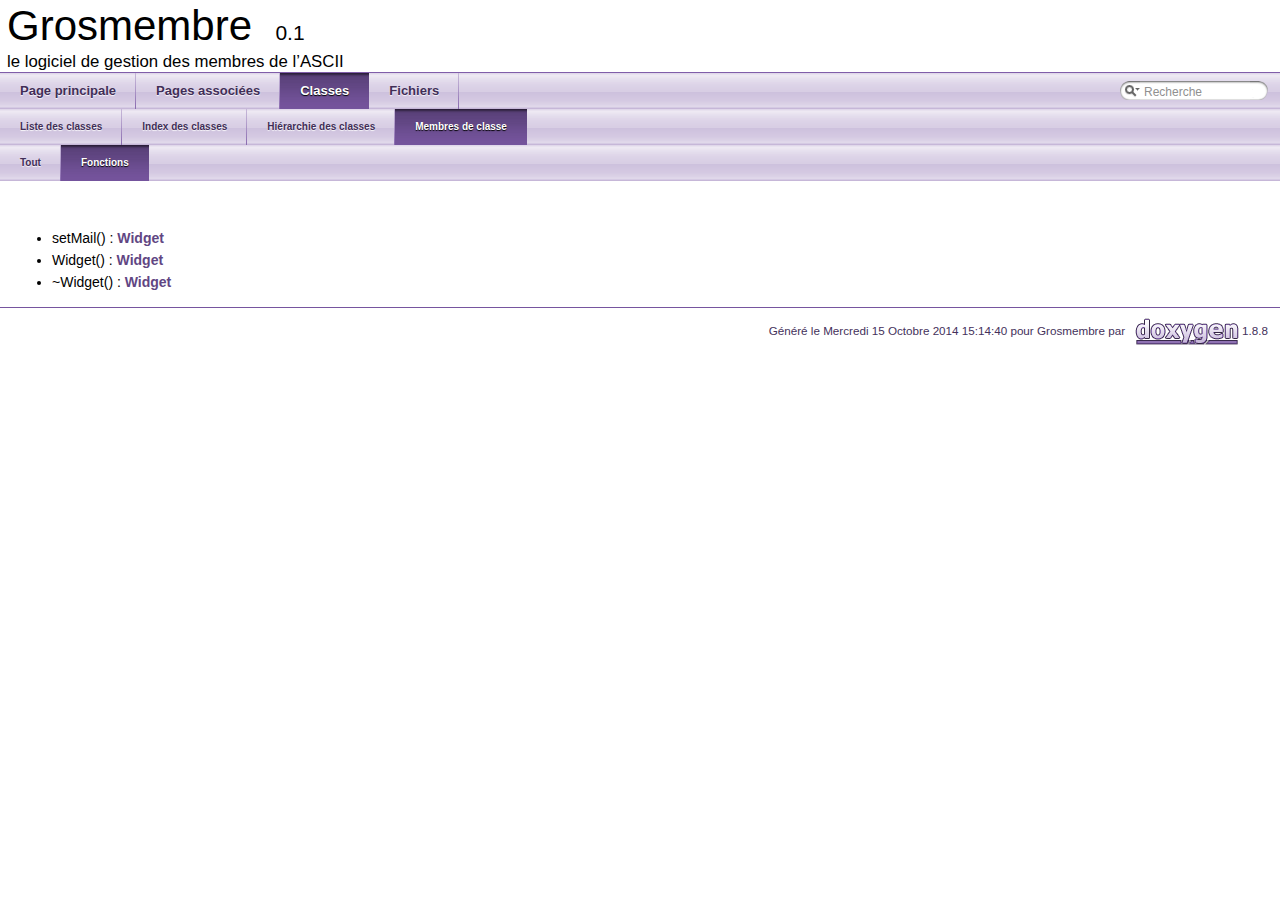
<file: html/functions_func.html>
<!DOCTYPE html PUBLIC "-//W3C//DTD XHTML 1.0 Transitional//EN" "http://www.w3.org/TR/xhtml1/DTD/xhtml1-transitional.dtd">
<html xmlns="http://www.w3.org/1999/xhtml">
<head>
<meta http-equiv="Content-Type" content="text/xhtml;charset=UTF-8"/>
<meta http-equiv="X-UA-Compatible" content="IE=9"/>
<meta name="generator" content="Doxygen 1.8.8"/>
<title>Grosmembre: Membres de classe - Fonctions</title>
<link href="tabs.css" rel="stylesheet" type="text/css"/>
<script type="text/javascript" src="jquery.js"></script>
<script type="text/javascript" src="dynsections.js"></script>
<link href="search/search.css" rel="stylesheet" type="text/css"/>
<script type="text/javascript" src="search/search.js"></script>
<script type="text/javascript">
  $(document).ready(function() { searchBox.OnSelectItem(0); });
</script>
<link href="doxygen.css" rel="stylesheet" type="text/css" />
</head>
<body>
<div id="top"><!-- do not remove this div, it is closed by doxygen! -->
<div id="titlearea">
<table cellspacing="0" cellpadding="0">
 <tbody>
 <tr style="height: 56px;">
  <td style="padding-left: 0.5em;">
   <div id="projectname">Grosmembre
   &#160;<span id="projectnumber">0.1</span>
   </div>
   <div id="projectbrief">le logiciel de gestion des membres de l’ASCII</div>
  </td>
 </tr>
 </tbody>
</table>
</div>
<!-- end header part -->
<!-- Généré par Doxygen 1.8.8 -->
<script type="text/javascript">
var searchBox = new SearchBox("searchBox", "search",false,'Recherche');
</script>
  <div id="navrow1" class="tabs">
    <ul class="tablist">
      <li><a href="index.html"><span>Page&#160;principale</span></a></li>
      <li><a href="pages.html"><span>Pages&#160;associées</span></a></li>
      <li class="current"><a href="annotated.html"><span>Classes</span></a></li>
      <li><a href="files.html"><span>Fichiers</span></a></li>
      <li>
        <div id="MSearchBox" class="MSearchBoxInactive">
        <span class="left">
          <img id="MSearchSelect" src="search/mag_sel.png"
               onmouseover="return searchBox.OnSearchSelectShow()"
               onmouseout="return searchBox.OnSearchSelectHide()"
               alt=""/>
          <input type="text" id="MSearchField" value="Recherche" accesskey="S"
               onfocus="searchBox.OnSearchFieldFocus(true)" 
               onblur="searchBox.OnSearchFieldFocus(false)" 
               onkeyup="searchBox.OnSearchFieldChange(event)"/>
          </span><span class="right">
            <a id="MSearchClose" href="javascript:searchBox.CloseResultsWindow()"><img id="MSearchCloseImg" border="0" src="search/close.png" alt=""/></a>
          </span>
        </div>
      </li>
    </ul>
  </div>
  <div id="navrow2" class="tabs2">
    <ul class="tablist">
      <li><a href="annotated.html"><span>Liste&#160;des&#160;classes</span></a></li>
      <li><a href="classes.html"><span>Index&#160;des&#160;classes</span></a></li>
      <li><a href="hierarchy.html"><span>Hiérarchie&#160;des&#160;classes</span></a></li>
      <li class="current"><a href="functions.html"><span>Membres&#160;de&#160;classe</span></a></li>
    </ul>
  </div>
  <div id="navrow3" class="tabs2">
    <ul class="tablist">
      <li><a href="functions.html"><span>Tout</span></a></li>
      <li class="current"><a href="functions_func.html"><span>Fonctions</span></a></li>
    </ul>
  </div>
</div><!-- top -->
<!-- window showing the filter options -->
<div id="MSearchSelectWindow"
     onmouseover="return searchBox.OnSearchSelectShow()"
     onmouseout="return searchBox.OnSearchSelectHide()"
     onkeydown="return searchBox.OnSearchSelectKey(event)">
<a class="SelectItem" href="javascript:void(0)" onclick="searchBox.OnSelectItem(0)"><span class="SelectionMark">&#160;</span>Tout</a><a class="SelectItem" href="javascript:void(0)" onclick="searchBox.OnSelectItem(1)"><span class="SelectionMark">&#160;</span>Classes</a><a class="SelectItem" href="javascript:void(0)" onclick="searchBox.OnSelectItem(2)"><span class="SelectionMark">&#160;</span>Fonctions</a><a class="SelectItem" href="javascript:void(0)" onclick="searchBox.OnSelectItem(3)"><span class="SelectionMark">&#160;</span>Pages</a></div>

<!-- iframe showing the search results (closed by default) -->
<div id="MSearchResultsWindow">
<iframe src="javascript:void(0)" frameborder="0" 
        name="MSearchResults" id="MSearchResults">
</iframe>
</div>

<div class="contents">
&#160;<ul>
<li>setMail()
: <a class="el" href="class_widget.html#a305d97da24c5634217d536c04a05dc9f">Widget</a>
</li>
<li>Widget()
: <a class="el" href="class_widget.html#a29531c7f141e461322981b3b579d4590">Widget</a>
</li>
<li>~Widget()
: <a class="el" href="class_widget.html#aa24f66bcbaaec6d458b0980e8c8eae65">Widget</a>
</li>
</ul>
</div><!-- contents -->
<!-- start footer part -->
<hr class="footer"/><address class="footer"><small>
Généré le Mercredi 15 Octobre 2014 15:14:40 pour Grosmembre par &#160;<a href="http://www.doxygen.org/index.html">
<img class="footer" src="doxygen.png" alt="doxygen"/>
</a> 1.8.8
</small></address>
</body>
</html>
</file>
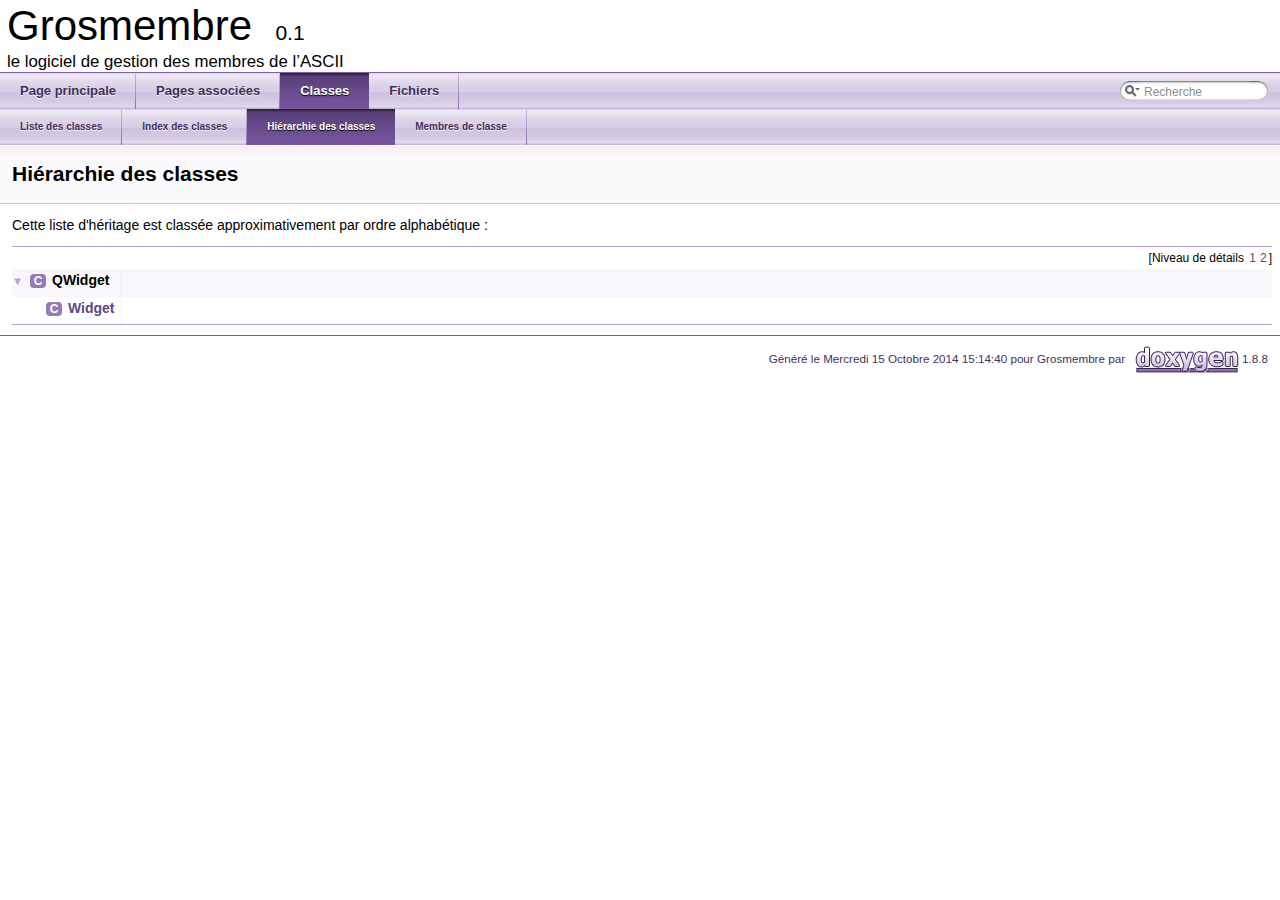
<file: html/hierarchy.html>
<!DOCTYPE html PUBLIC "-//W3C//DTD XHTML 1.0 Transitional//EN" "http://www.w3.org/TR/xhtml1/DTD/xhtml1-transitional.dtd">
<html xmlns="http://www.w3.org/1999/xhtml">
<head>
<meta http-equiv="Content-Type" content="text/xhtml;charset=UTF-8"/>
<meta http-equiv="X-UA-Compatible" content="IE=9"/>
<meta name="generator" content="Doxygen 1.8.8"/>
<title>Grosmembre: Hiérarchie des classes</title>
<link href="tabs.css" rel="stylesheet" type="text/css"/>
<script type="text/javascript" src="jquery.js"></script>
<script type="text/javascript" src="dynsections.js"></script>
<link href="search/search.css" rel="stylesheet" type="text/css"/>
<script type="text/javascript" src="search/search.js"></script>
<script type="text/javascript">
  $(document).ready(function() { searchBox.OnSelectItem(0); });
</script>
<link href="doxygen.css" rel="stylesheet" type="text/css" />
</head>
<body>
<div id="top"><!-- do not remove this div, it is closed by doxygen! -->
<div id="titlearea">
<table cellspacing="0" cellpadding="0">
 <tbody>
 <tr style="height: 56px;">
  <td style="padding-left: 0.5em;">
   <div id="projectname">Grosmembre
   &#160;<span id="projectnumber">0.1</span>
   </div>
   <div id="projectbrief">le logiciel de gestion des membres de l’ASCII</div>
  </td>
 </tr>
 </tbody>
</table>
</div>
<!-- end header part -->
<!-- Généré par Doxygen 1.8.8 -->
<script type="text/javascript">
var searchBox = new SearchBox("searchBox", "search",false,'Recherche');
</script>
  <div id="navrow1" class="tabs">
    <ul class="tablist">
      <li><a href="index.html"><span>Page&#160;principale</span></a></li>
      <li><a href="pages.html"><span>Pages&#160;associées</span></a></li>
      <li class="current"><a href="annotated.html"><span>Classes</span></a></li>
      <li><a href="files.html"><span>Fichiers</span></a></li>
      <li>
        <div id="MSearchBox" class="MSearchBoxInactive">
        <span class="left">
          <img id="MSearchSelect" src="search/mag_sel.png"
               onmouseover="return searchBox.OnSearchSelectShow()"
               onmouseout="return searchBox.OnSearchSelectHide()"
               alt=""/>
          <input type="text" id="MSearchField" value="Recherche" accesskey="S"
               onfocus="searchBox.OnSearchFieldFocus(true)" 
               onblur="searchBox.OnSearchFieldFocus(false)" 
               onkeyup="searchBox.OnSearchFieldChange(event)"/>
          </span><span class="right">
            <a id="MSearchClose" href="javascript:searchBox.CloseResultsWindow()"><img id="MSearchCloseImg" border="0" src="search/close.png" alt=""/></a>
          </span>
        </div>
      </li>
    </ul>
  </div>
  <div id="navrow2" class="tabs2">
    <ul class="tablist">
      <li><a href="annotated.html"><span>Liste&#160;des&#160;classes</span></a></li>
      <li><a href="classes.html"><span>Index&#160;des&#160;classes</span></a></li>
      <li class="current"><a href="hierarchy.html"><span>Hiérarchie&#160;des&#160;classes</span></a></li>
      <li><a href="functions.html"><span>Membres&#160;de&#160;classe</span></a></li>
    </ul>
  </div>
</div><!-- top -->
<!-- window showing the filter options -->
<div id="MSearchSelectWindow"
     onmouseover="return searchBox.OnSearchSelectShow()"
     onmouseout="return searchBox.OnSearchSelectHide()"
     onkeydown="return searchBox.OnSearchSelectKey(event)">
<a class="SelectItem" href="javascript:void(0)" onclick="searchBox.OnSelectItem(0)"><span class="SelectionMark">&#160;</span>Tout</a><a class="SelectItem" href="javascript:void(0)" onclick="searchBox.OnSelectItem(1)"><span class="SelectionMark">&#160;</span>Classes</a><a class="SelectItem" href="javascript:void(0)" onclick="searchBox.OnSelectItem(2)"><span class="SelectionMark">&#160;</span>Fonctions</a><a class="SelectItem" href="javascript:void(0)" onclick="searchBox.OnSelectItem(3)"><span class="SelectionMark">&#160;</span>Pages</a></div>

<!-- iframe showing the search results (closed by default) -->
<div id="MSearchResultsWindow">
<iframe src="javascript:void(0)" frameborder="0" 
        name="MSearchResults" id="MSearchResults">
</iframe>
</div>

<div class="header">
  <div class="headertitle">
<div class="title">Hiérarchie des classes</div>  </div>
</div><!--header-->
<div class="contents">
<div class="textblock">Cette liste d'héritage est classée approximativement par ordre alphabétique :</div><div class="directory">
<div class="levels">[Niveau de détails <span onclick="javascript:toggleLevel(1);">1</span><span onclick="javascript:toggleLevel(2);">2</span>]</div><table class="directory">
<tr id="row_0_" class="even"><td class="entry"><span style="width:0px;display:inline-block;">&#160;</span><span id="arr_0_" class="arrow" onclick="toggleFolder('0_')">&#9660;</span><span class="icona"><span class="icon">C</span></span><b>QWidget</b></td><td class="desc"></td></tr>
<tr id="row_0_0_"><td class="entry"><span style="width:32px;display:inline-block;">&#160;</span><span class="icona"><span class="icon">C</span></span><a class="el" href="class_widget.html" target="_self">Widget</a></td><td class="desc"></td></tr>
</table>
</div><!-- directory -->
</div><!-- contents -->
<!-- start footer part -->
<hr class="footer"/><address class="footer"><small>
Généré le Mercredi 15 Octobre 2014 15:14:40 pour Grosmembre par &#160;<a href="http://www.doxygen.org/index.html">
<img class="footer" src="doxygen.png" alt="doxygen"/>
</a> 1.8.8
</small></address>
</body>
</html>
</file>
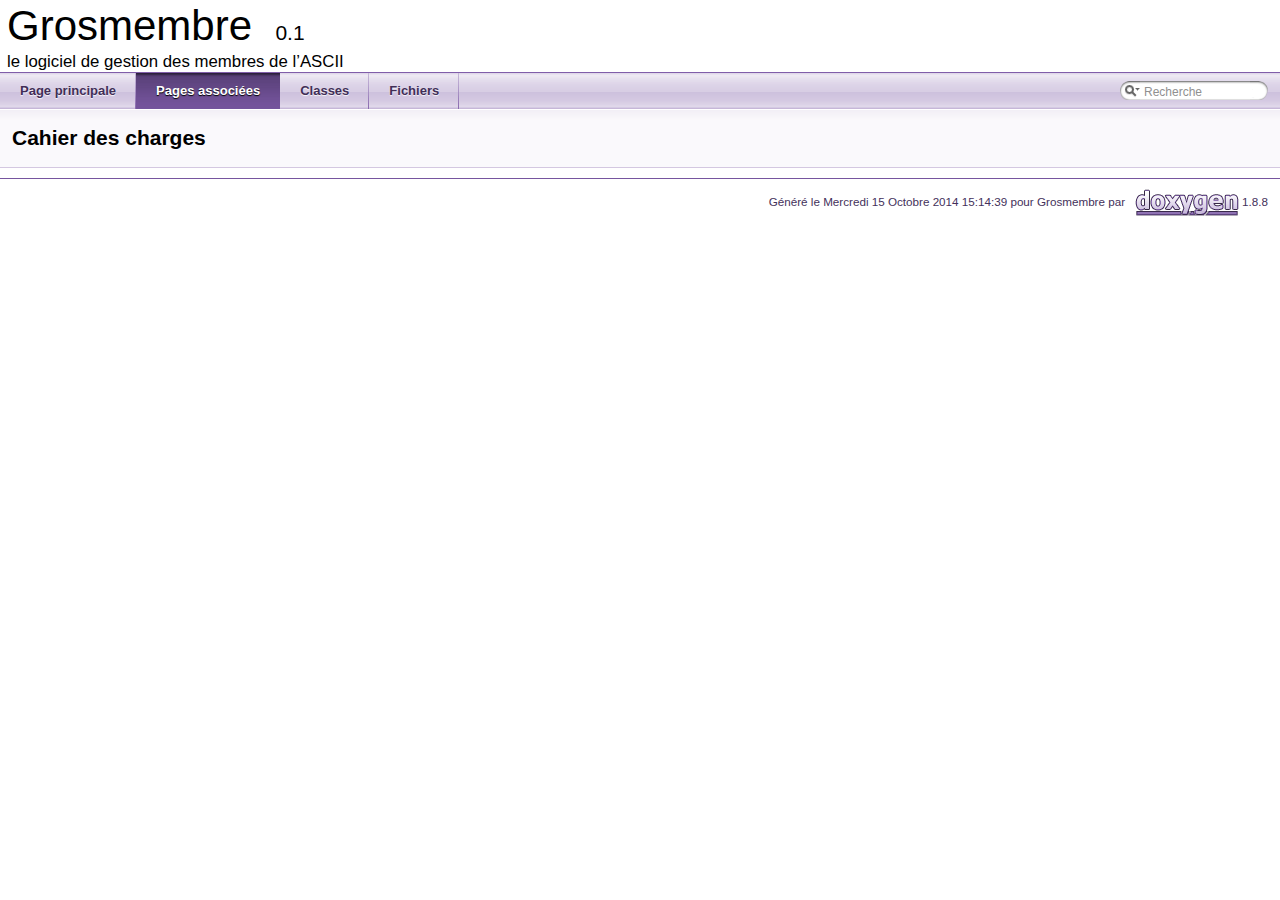
<file: html/md_cahier_des_charges.html>
<!DOCTYPE html PUBLIC "-//W3C//DTD XHTML 1.0 Transitional//EN" "http://www.w3.org/TR/xhtml1/DTD/xhtml1-transitional.dtd">
<html xmlns="http://www.w3.org/1999/xhtml">
<head>
<meta http-equiv="Content-Type" content="text/xhtml;charset=UTF-8"/>
<meta http-equiv="X-UA-Compatible" content="IE=9"/>
<meta name="generator" content="Doxygen 1.8.8"/>
<title>Grosmembre: Cahier des charges</title>
<link href="tabs.css" rel="stylesheet" type="text/css"/>
<script type="text/javascript" src="jquery.js"></script>
<script type="text/javascript" src="dynsections.js"></script>
<link href="search/search.css" rel="stylesheet" type="text/css"/>
<script type="text/javascript" src="search/search.js"></script>
<script type="text/javascript">
  $(document).ready(function() { searchBox.OnSelectItem(0); });
</script>
<link href="doxygen.css" rel="stylesheet" type="text/css" />
</head>
<body>
<div id="top"><!-- do not remove this div, it is closed by doxygen! -->
<div id="titlearea">
<table cellspacing="0" cellpadding="0">
 <tbody>
 <tr style="height: 56px;">
  <td style="padding-left: 0.5em;">
   <div id="projectname">Grosmembre
   &#160;<span id="projectnumber">0.1</span>
   </div>
   <div id="projectbrief">le logiciel de gestion des membres de l’ASCII</div>
  </td>
 </tr>
 </tbody>
</table>
</div>
<!-- end header part -->
<!-- Généré par Doxygen 1.8.8 -->
<script type="text/javascript">
var searchBox = new SearchBox("searchBox", "search",false,'Recherche');
</script>
  <div id="navrow1" class="tabs">
    <ul class="tablist">
      <li><a href="index.html"><span>Page&#160;principale</span></a></li>
      <li class="current"><a href="pages.html"><span>Pages&#160;associées</span></a></li>
      <li><a href="annotated.html"><span>Classes</span></a></li>
      <li><a href="files.html"><span>Fichiers</span></a></li>
      <li>
        <div id="MSearchBox" class="MSearchBoxInactive">
        <span class="left">
          <img id="MSearchSelect" src="search/mag_sel.png"
               onmouseover="return searchBox.OnSearchSelectShow()"
               onmouseout="return searchBox.OnSearchSelectHide()"
               alt=""/>
          <input type="text" id="MSearchField" value="Recherche" accesskey="S"
               onfocus="searchBox.OnSearchFieldFocus(true)" 
               onblur="searchBox.OnSearchFieldFocus(false)" 
               onkeyup="searchBox.OnSearchFieldChange(event)"/>
          </span><span class="right">
            <a id="MSearchClose" href="javascript:searchBox.CloseResultsWindow()"><img id="MSearchCloseImg" border="0" src="search/close.png" alt=""/></a>
          </span>
        </div>
      </li>
    </ul>
  </div>
<!-- window showing the filter options -->
<div id="MSearchSelectWindow"
     onmouseover="return searchBox.OnSearchSelectShow()"
     onmouseout="return searchBox.OnSearchSelectHide()"
     onkeydown="return searchBox.OnSearchSelectKey(event)">
<a class="SelectItem" href="javascript:void(0)" onclick="searchBox.OnSelectItem(0)"><span class="SelectionMark">&#160;</span>Tout</a><a class="SelectItem" href="javascript:void(0)" onclick="searchBox.OnSelectItem(1)"><span class="SelectionMark">&#160;</span>Classes</a><a class="SelectItem" href="javascript:void(0)" onclick="searchBox.OnSelectItem(2)"><span class="SelectionMark">&#160;</span>Fonctions</a><a class="SelectItem" href="javascript:void(0)" onclick="searchBox.OnSelectItem(3)"><span class="SelectionMark">&#160;</span>Pages</a></div>

<!-- iframe showing the search results (closed by default) -->
<div id="MSearchResultsWindow">
<iframe src="javascript:void(0)" frameborder="0" 
        name="MSearchResults" id="MSearchResults">
</iframe>
</div>

</div><!-- top -->
<div class="header">
  <div class="headertitle">
<div class="title">Cahier des charges </div>  </div>
</div><!--header-->
<div class="contents">
<div class="textblock"></div></div><!-- contents -->
<!-- start footer part -->
<hr class="footer"/><address class="footer"><small>
Généré le Mercredi 15 Octobre 2014 15:14:39 pour Grosmembre par &#160;<a href="http://www.doxygen.org/index.html">
<img class="footer" src="doxygen.png" alt="doxygen"/>
</a> 1.8.8
</small></address>
</body>
</html>
</file>
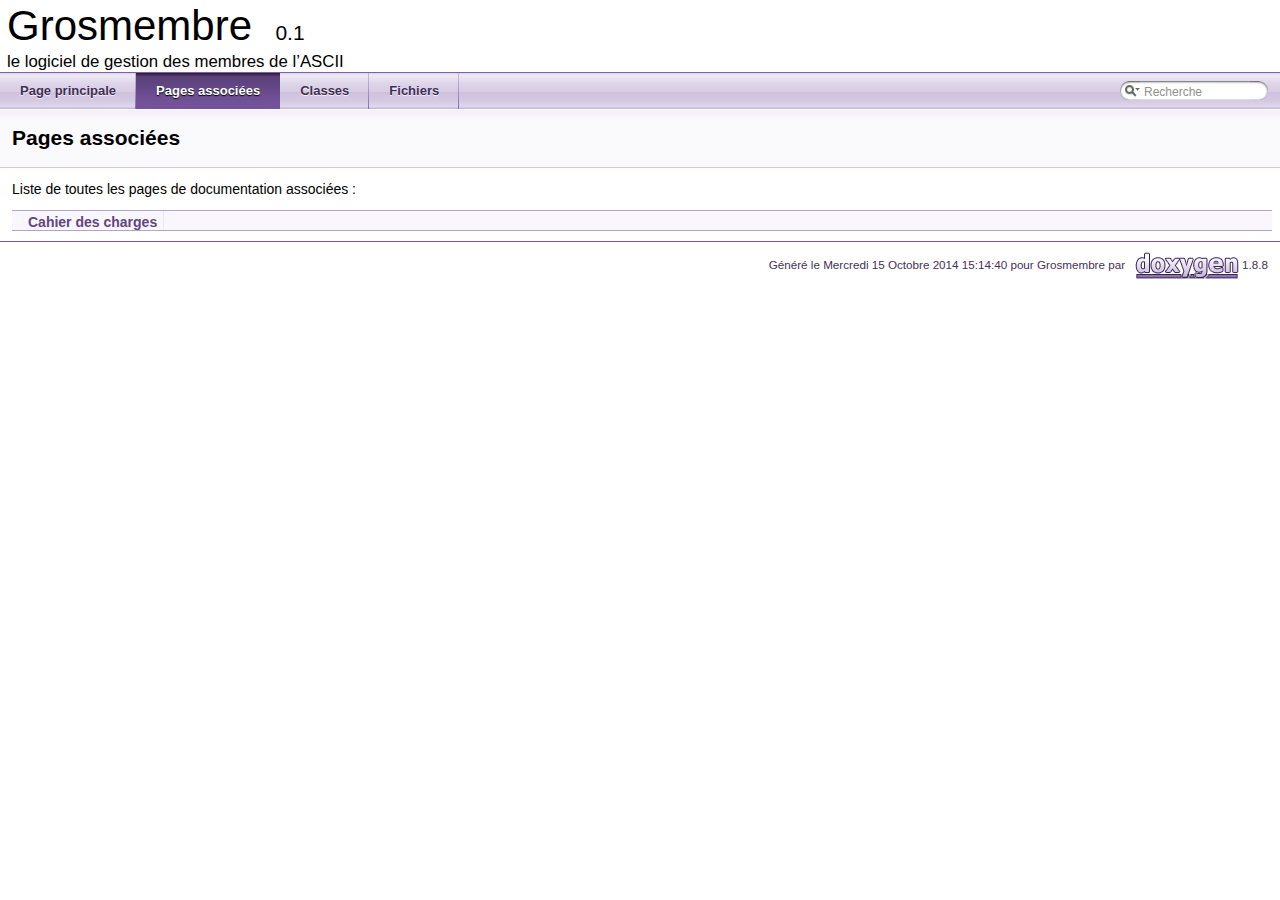
<file: html/pages.html>
<!DOCTYPE html PUBLIC "-//W3C//DTD XHTML 1.0 Transitional//EN" "http://www.w3.org/TR/xhtml1/DTD/xhtml1-transitional.dtd">
<html xmlns="http://www.w3.org/1999/xhtml">
<head>
<meta http-equiv="Content-Type" content="text/xhtml;charset=UTF-8"/>
<meta http-equiv="X-UA-Compatible" content="IE=9"/>
<meta name="generator" content="Doxygen 1.8.8"/>
<title>Grosmembre: Pages associées</title>
<link href="tabs.css" rel="stylesheet" type="text/css"/>
<script type="text/javascript" src="jquery.js"></script>
<script type="text/javascript" src="dynsections.js"></script>
<link href="search/search.css" rel="stylesheet" type="text/css"/>
<script type="text/javascript" src="search/search.js"></script>
<script type="text/javascript">
  $(document).ready(function() { searchBox.OnSelectItem(0); });
</script>
<link href="doxygen.css" rel="stylesheet" type="text/css" />
</head>
<body>
<div id="top"><!-- do not remove this div, it is closed by doxygen! -->
<div id="titlearea">
<table cellspacing="0" cellpadding="0">
 <tbody>
 <tr style="height: 56px;">
  <td style="padding-left: 0.5em;">
   <div id="projectname">Grosmembre
   &#160;<span id="projectnumber">0.1</span>
   </div>
   <div id="projectbrief">le logiciel de gestion des membres de l’ASCII</div>
  </td>
 </tr>
 </tbody>
</table>
</div>
<!-- end header part -->
<!-- Généré par Doxygen 1.8.8 -->
<script type="text/javascript">
var searchBox = new SearchBox("searchBox", "search",false,'Recherche');
</script>
  <div id="navrow1" class="tabs">
    <ul class="tablist">
      <li><a href="index.html"><span>Page&#160;principale</span></a></li>
      <li class="current"><a href="pages.html"><span>Pages&#160;associées</span></a></li>
      <li><a href="annotated.html"><span>Classes</span></a></li>
      <li><a href="files.html"><span>Fichiers</span></a></li>
      <li>
        <div id="MSearchBox" class="MSearchBoxInactive">
        <span class="left">
          <img id="MSearchSelect" src="search/mag_sel.png"
               onmouseover="return searchBox.OnSearchSelectShow()"
               onmouseout="return searchBox.OnSearchSelectHide()"
               alt=""/>
          <input type="text" id="MSearchField" value="Recherche" accesskey="S"
               onfocus="searchBox.OnSearchFieldFocus(true)" 
               onblur="searchBox.OnSearchFieldFocus(false)" 
               onkeyup="searchBox.OnSearchFieldChange(event)"/>
          </span><span class="right">
            <a id="MSearchClose" href="javascript:searchBox.CloseResultsWindow()"><img id="MSearchCloseImg" border="0" src="search/close.png" alt=""/></a>
          </span>
        </div>
      </li>
    </ul>
  </div>
</div><!-- top -->
<!-- window showing the filter options -->
<div id="MSearchSelectWindow"
     onmouseover="return searchBox.OnSearchSelectShow()"
     onmouseout="return searchBox.OnSearchSelectHide()"
     onkeydown="return searchBox.OnSearchSelectKey(event)">
<a class="SelectItem" href="javascript:void(0)" onclick="searchBox.OnSelectItem(0)"><span class="SelectionMark">&#160;</span>Tout</a><a class="SelectItem" href="javascript:void(0)" onclick="searchBox.OnSelectItem(1)"><span class="SelectionMark">&#160;</span>Classes</a><a class="SelectItem" href="javascript:void(0)" onclick="searchBox.OnSelectItem(2)"><span class="SelectionMark">&#160;</span>Fonctions</a><a class="SelectItem" href="javascript:void(0)" onclick="searchBox.OnSelectItem(3)"><span class="SelectionMark">&#160;</span>Pages</a></div>

<!-- iframe showing the search results (closed by default) -->
<div id="MSearchResultsWindow">
<iframe src="javascript:void(0)" frameborder="0" 
        name="MSearchResults" id="MSearchResults">
</iframe>
</div>

<div class="header">
  <div class="headertitle">
<div class="title">Pages associées</div>  </div>
</div><!--header-->
<div class="contents">
<div class="textblock">Liste de toutes les pages de documentation associées :</div><div class="directory">
<table class="directory">
<tr id="row_0_" class="even"><td class="entry"><span style="width:16px;display:inline-block;">&#160;</span><a class="el" href="md_cahier_des_charges.html" target="_self">Cahier des charges</a></td><td class="desc"></td></tr>
</table>
</div><!-- directory -->
</div><!-- contents -->
<!-- start footer part -->
<hr class="footer"/><address class="footer"><small>
Généré le Mercredi 15 Octobre 2014 15:14:40 pour Grosmembre par &#160;<a href="http://www.doxygen.org/index.html">
<img class="footer" src="doxygen.png" alt="doxygen"/>
</a> 1.8.8
</small></address>
</body>
</html>
</file>
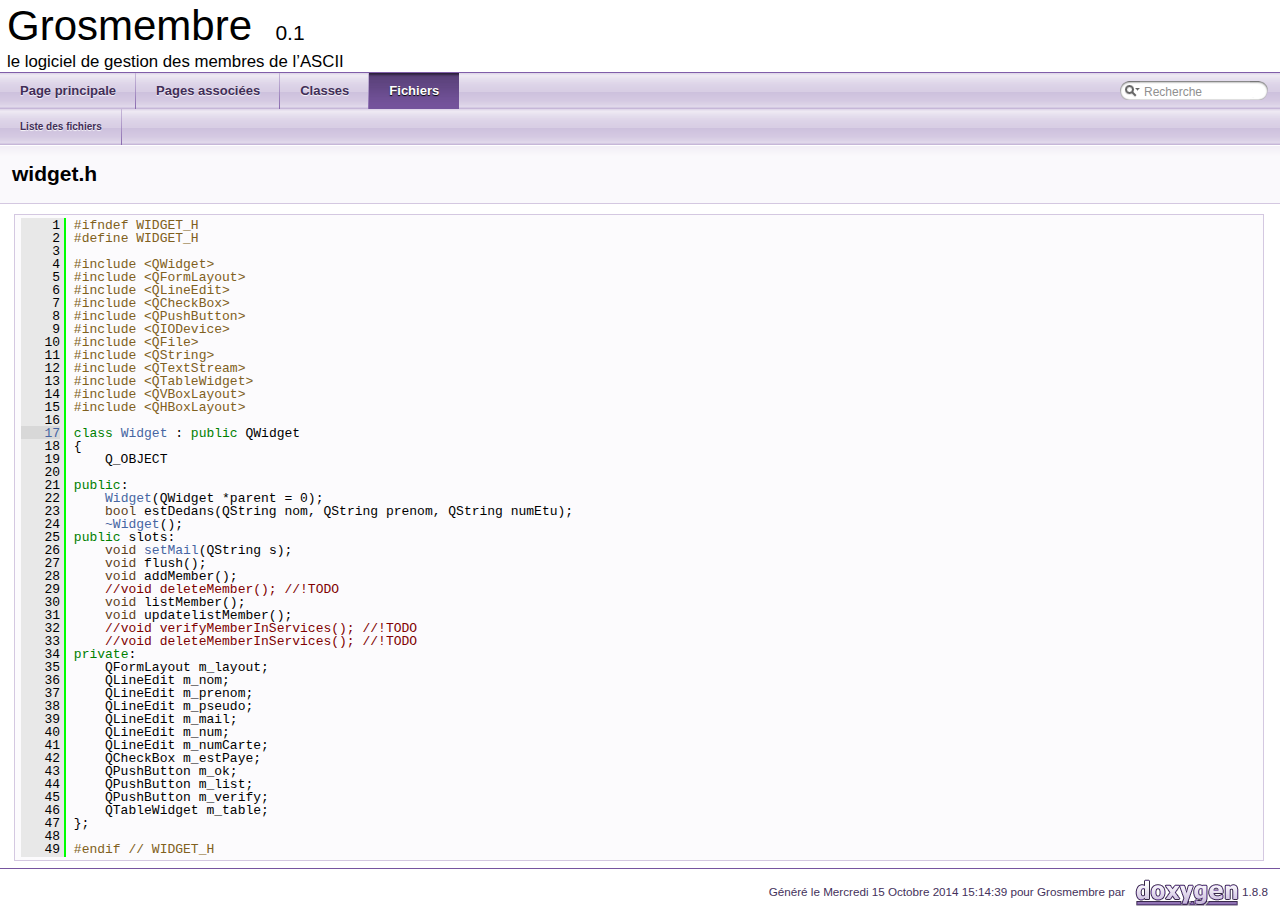
<file: html/widget_8h_source.html>
<!DOCTYPE html PUBLIC "-//W3C//DTD XHTML 1.0 Transitional//EN" "http://www.w3.org/TR/xhtml1/DTD/xhtml1-transitional.dtd">
<html xmlns="http://www.w3.org/1999/xhtml">
<head>
<meta http-equiv="Content-Type" content="text/xhtml;charset=UTF-8"/>
<meta http-equiv="X-UA-Compatible" content="IE=9"/>
<meta name="generator" content="Doxygen 1.8.8"/>
<title>Grosmembre:  Fichier source de widget.h</title>
<link href="tabs.css" rel="stylesheet" type="text/css"/>
<script type="text/javascript" src="jquery.js"></script>
<script type="text/javascript" src="dynsections.js"></script>
<link href="search/search.css" rel="stylesheet" type="text/css"/>
<script type="text/javascript" src="search/search.js"></script>
<script type="text/javascript">
  $(document).ready(function() { searchBox.OnSelectItem(0); });
</script>
<link href="doxygen.css" rel="stylesheet" type="text/css" />
</head>
<body>
<div id="top"><!-- do not remove this div, it is closed by doxygen! -->
<div id="titlearea">
<table cellspacing="0" cellpadding="0">
 <tbody>
 <tr style="height: 56px;">
  <td style="padding-left: 0.5em;">
   <div id="projectname">Grosmembre
   &#160;<span id="projectnumber">0.1</span>
   </div>
   <div id="projectbrief">le logiciel de gestion des membres de l’ASCII</div>
  </td>
 </tr>
 </tbody>
</table>
</div>
<!-- end header part -->
<!-- Généré par Doxygen 1.8.8 -->
<script type="text/javascript">
var searchBox = new SearchBox("searchBox", "search",false,'Recherche');
</script>
  <div id="navrow1" class="tabs">
    <ul class="tablist">
      <li><a href="index.html"><span>Page&#160;principale</span></a></li>
      <li><a href="pages.html"><span>Pages&#160;associées</span></a></li>
      <li><a href="annotated.html"><span>Classes</span></a></li>
      <li class="current"><a href="files.html"><span>Fichiers</span></a></li>
      <li>
        <div id="MSearchBox" class="MSearchBoxInactive">
        <span class="left">
          <img id="MSearchSelect" src="search/mag_sel.png"
               onmouseover="return searchBox.OnSearchSelectShow()"
               onmouseout="return searchBox.OnSearchSelectHide()"
               alt=""/>
          <input type="text" id="MSearchField" value="Recherche" accesskey="S"
               onfocus="searchBox.OnSearchFieldFocus(true)" 
               onblur="searchBox.OnSearchFieldFocus(false)" 
               onkeyup="searchBox.OnSearchFieldChange(event)"/>
          </span><span class="right">
            <a id="MSearchClose" href="javascript:searchBox.CloseResultsWindow()"><img id="MSearchCloseImg" border="0" src="search/close.png" alt=""/></a>
          </span>
        </div>
      </li>
    </ul>
  </div>
  <div id="navrow2" class="tabs2">
    <ul class="tablist">
      <li><a href="files.html"><span>Liste&#160;des&#160;fichiers</span></a></li>
    </ul>
  </div>
</div><!-- top -->
<!-- window showing the filter options -->
<div id="MSearchSelectWindow"
     onmouseover="return searchBox.OnSearchSelectShow()"
     onmouseout="return searchBox.OnSearchSelectHide()"
     onkeydown="return searchBox.OnSearchSelectKey(event)">
<a class="SelectItem" href="javascript:void(0)" onclick="searchBox.OnSelectItem(0)"><span class="SelectionMark">&#160;</span>Tout</a><a class="SelectItem" href="javascript:void(0)" onclick="searchBox.OnSelectItem(1)"><span class="SelectionMark">&#160;</span>Classes</a><a class="SelectItem" href="javascript:void(0)" onclick="searchBox.OnSelectItem(2)"><span class="SelectionMark">&#160;</span>Fonctions</a><a class="SelectItem" href="javascript:void(0)" onclick="searchBox.OnSelectItem(3)"><span class="SelectionMark">&#160;</span>Pages</a></div>

<!-- iframe showing the search results (closed by default) -->
<div id="MSearchResultsWindow">
<iframe src="javascript:void(0)" frameborder="0" 
        name="MSearchResults" id="MSearchResults">
</iframe>
</div>

<div class="header">
  <div class="headertitle">
<div class="title">widget.h</div>  </div>
</div><!--header-->
<div class="contents">
<div class="fragment"><div class="line"><a name="l00001"></a><span class="lineno">    1</span>&#160;<span class="preprocessor">#ifndef WIDGET_H</span></div>
<div class="line"><a name="l00002"></a><span class="lineno">    2</span>&#160;<span class="preprocessor">#define WIDGET_H</span></div>
<div class="line"><a name="l00003"></a><span class="lineno">    3</span>&#160;</div>
<div class="line"><a name="l00004"></a><span class="lineno">    4</span>&#160;<span class="preprocessor">#include &lt;QWidget&gt;</span></div>
<div class="line"><a name="l00005"></a><span class="lineno">    5</span>&#160;<span class="preprocessor">#include &lt;QFormLayout&gt;</span></div>
<div class="line"><a name="l00006"></a><span class="lineno">    6</span>&#160;<span class="preprocessor">#include &lt;QLineEdit&gt;</span></div>
<div class="line"><a name="l00007"></a><span class="lineno">    7</span>&#160;<span class="preprocessor">#include &lt;QCheckBox&gt;</span></div>
<div class="line"><a name="l00008"></a><span class="lineno">    8</span>&#160;<span class="preprocessor">#include &lt;QPushButton&gt;</span></div>
<div class="line"><a name="l00009"></a><span class="lineno">    9</span>&#160;<span class="preprocessor">#include &lt;QIODevice&gt;</span></div>
<div class="line"><a name="l00010"></a><span class="lineno">   10</span>&#160;<span class="preprocessor">#include &lt;QFile&gt;</span></div>
<div class="line"><a name="l00011"></a><span class="lineno">   11</span>&#160;<span class="preprocessor">#include &lt;QString&gt;</span></div>
<div class="line"><a name="l00012"></a><span class="lineno">   12</span>&#160;<span class="preprocessor">#include &lt;QTextStream&gt;</span></div>
<div class="line"><a name="l00013"></a><span class="lineno">   13</span>&#160;<span class="preprocessor">#include &lt;QTableWidget&gt;</span></div>
<div class="line"><a name="l00014"></a><span class="lineno">   14</span>&#160;<span class="preprocessor">#include &lt;QVBoxLayout&gt;</span></div>
<div class="line"><a name="l00015"></a><span class="lineno">   15</span>&#160;<span class="preprocessor">#include &lt;QHBoxLayout&gt;</span></div>
<div class="line"><a name="l00016"></a><span class="lineno">   16</span>&#160;</div>
<div class="line"><a name="l00017"></a><span class="lineno"><a class="line" href="class_widget.html">   17</a></span>&#160;<span class="keyword">class </span><a class="code" href="class_widget.html">Widget</a> : <span class="keyword">public</span> QWidget</div>
<div class="line"><a name="l00018"></a><span class="lineno">   18</span>&#160;{</div>
<div class="line"><a name="l00019"></a><span class="lineno">   19</span>&#160;    Q_OBJECT</div>
<div class="line"><a name="l00020"></a><span class="lineno">   20</span>&#160;</div>
<div class="line"><a name="l00021"></a><span class="lineno">   21</span>&#160;<span class="keyword">public</span>:</div>
<div class="line"><a name="l00022"></a><span class="lineno">   22</span>&#160;    <a class="code" href="class_widget.html#a29531c7f141e461322981b3b579d4590">Widget</a>(QWidget *parent = 0);</div>
<div class="line"><a name="l00023"></a><span class="lineno">   23</span>&#160;    <span class="keywordtype">bool</span> estDedans(QString nom, QString prenom, QString numEtu);</div>
<div class="line"><a name="l00024"></a><span class="lineno">   24</span>&#160;    <a class="code" href="class_widget.html#aa24f66bcbaaec6d458b0980e8c8eae65">~Widget</a>();</div>
<div class="line"><a name="l00025"></a><span class="lineno">   25</span>&#160;<span class="keyword">public</span> slots:</div>
<div class="line"><a name="l00026"></a><span class="lineno">   26</span>&#160;    <span class="keywordtype">void</span> <a class="code" href="class_widget.html#a305d97da24c5634217d536c04a05dc9f">setMail</a>(QString s);</div>
<div class="line"><a name="l00027"></a><span class="lineno">   27</span>&#160;    <span class="keywordtype">void</span> flush();</div>
<div class="line"><a name="l00028"></a><span class="lineno">   28</span>&#160;    <span class="keywordtype">void</span> addMember();</div>
<div class="line"><a name="l00029"></a><span class="lineno">   29</span>&#160;    <span class="comment">//void deleteMember(); //!TODO</span></div>
<div class="line"><a name="l00030"></a><span class="lineno">   30</span>&#160;    <span class="keywordtype">void</span> listMember();</div>
<div class="line"><a name="l00031"></a><span class="lineno">   31</span>&#160;    <span class="keywordtype">void</span> updatelistMember();</div>
<div class="line"><a name="l00032"></a><span class="lineno">   32</span>&#160;    <span class="comment">//void verifyMemberInServices(); //!TODO</span></div>
<div class="line"><a name="l00033"></a><span class="lineno">   33</span>&#160;    <span class="comment">//void deleteMemberInServices(); //!TODO</span></div>
<div class="line"><a name="l00034"></a><span class="lineno">   34</span>&#160;<span class="keyword">private</span>:</div>
<div class="line"><a name="l00035"></a><span class="lineno">   35</span>&#160;    QFormLayout m_layout;</div>
<div class="line"><a name="l00036"></a><span class="lineno">   36</span>&#160;    QLineEdit m_nom;</div>
<div class="line"><a name="l00037"></a><span class="lineno">   37</span>&#160;    QLineEdit m_prenom;</div>
<div class="line"><a name="l00038"></a><span class="lineno">   38</span>&#160;    QLineEdit m_pseudo;</div>
<div class="line"><a name="l00039"></a><span class="lineno">   39</span>&#160;    QLineEdit m_mail;</div>
<div class="line"><a name="l00040"></a><span class="lineno">   40</span>&#160;    QLineEdit m_num;</div>
<div class="line"><a name="l00041"></a><span class="lineno">   41</span>&#160;    QLineEdit m_numCarte;</div>
<div class="line"><a name="l00042"></a><span class="lineno">   42</span>&#160;    QCheckBox m_estPaye;</div>
<div class="line"><a name="l00043"></a><span class="lineno">   43</span>&#160;    QPushButton m_ok;</div>
<div class="line"><a name="l00044"></a><span class="lineno">   44</span>&#160;    QPushButton m_list;</div>
<div class="line"><a name="l00045"></a><span class="lineno">   45</span>&#160;    QPushButton m_verify;</div>
<div class="line"><a name="l00046"></a><span class="lineno">   46</span>&#160;    QTableWidget m_table;</div>
<div class="line"><a name="l00047"></a><span class="lineno">   47</span>&#160;};</div>
<div class="line"><a name="l00048"></a><span class="lineno">   48</span>&#160;</div>
<div class="line"><a name="l00049"></a><span class="lineno">   49</span>&#160;<span class="preprocessor">#endif // WIDGET_H</span></div>
<div class="ttc" id="class_widget_html_aa24f66bcbaaec6d458b0980e8c8eae65"><div class="ttname"><a href="class_widget.html#aa24f66bcbaaec6d458b0980e8c8eae65">Widget::~Widget</a></div><div class="ttdeci">~Widget()</div><div class="ttdoc">Widget::~Widget un destructeur. </div><div class="ttdef"><b>Definition:</b> widget.cpp:98</div></div>
<div class="ttc" id="class_widget_html_a305d97da24c5634217d536c04a05dc9f"><div class="ttname"><a href="class_widget.html#a305d97da24c5634217d536c04a05dc9f">Widget::setMail</a></div><div class="ttdeci">void setMail(QString s)</div><div class="ttdoc">Widget::setMail remplit le champ m_mail (adresse mail) à partir du pattern &#39;prenom.nom@etu.univ-nantes.fr. </div><div class="ttdef"><b>Definition:</b> widget.cpp:108</div></div>
<div class="ttc" id="class_widget_html"><div class="ttname"><a href="class_widget.html">Widget</a></div><div class="ttdef"><b>Definition:</b> widget.h:17</div></div>
<div class="ttc" id="class_widget_html_a29531c7f141e461322981b3b579d4590"><div class="ttname"><a href="class_widget.html#a29531c7f141e461322981b3b579d4590">Widget::Widget</a></div><div class="ttdeci">Widget(QWidget *parent=0)</div><div class="ttdoc">Widget::Widget widget principal. </div><div class="ttdef"><b>Definition:</b> widget.cpp:8</div></div>
</div><!-- fragment --></div><!-- contents -->
<!-- start footer part -->
<hr class="footer"/><address class="footer"><small>
Généré le Mercredi 15 Octobre 2014 15:14:39 pour Grosmembre par &#160;<a href="http://www.doxygen.org/index.html">
<img class="footer" src="doxygen.png" alt="doxygen"/>
</a> 1.8.8
</small></address>
</body>
</html>
</file>
<file: html/tabs.css>
.tabs, .tabs2, .tabs3 {
    background-image: url('tab_b.png');
    width: 100%;
    z-index: 101;
    font-size: 13px;
    font-family: 'Lucida Grande',Geneva,Helvetica,Arial,sans-serif;
}

.tabs2 {
    font-size: 10px;
}
.tabs3 {
    font-size: 9px;
}

.tablist {
    margin: 0;
    padding: 0;
    display: table;
}

.tablist li {
    float: left;
    display: table-cell;
    background-image: url('tab_b.png');
    line-height: 36px;
    list-style: none;
}

.tablist a {
    display: block;
    padding: 0 20px;
    font-weight: bold;
    background-image:url('tab_s.png');
    background-repeat:no-repeat;
    background-position:right;
    color: #412E57;
    text-shadow: 0px 1px 1px rgba(255, 255, 255, 0.9);
    text-decoration: none;
    outline: none;
}

.tabs3 .tablist a {
    padding: 0 10px;
}

.tablist a:hover {
    background-image: url('tab_h.png');
    background-repeat:repeat-x;
    color: #fff;
    text-shadow: 0px 1px 1px rgba(0, 0, 0, 1.0);
    text-decoration: none;
}

.tablist li.current a {
    background-image: url('tab_a.png');
    background-repeat:repeat-x;
    color: #fff;
    text-shadow: 0px 1px 1px rgba(0, 0, 0, 1.0);
}
</file>
<file: html/search/search.css>
/*---------------- Search Box */

#FSearchBox {
    float: left;
}

#MSearchBox {
    white-space : nowrap;
    position: absolute;
    float: none;
    display: inline;
    margin-top: 8px;
    right: 0px;
    width: 170px;
    z-index: 102;
    background-color: white;
}

#MSearchBox .left
{
    display:block;
    position:absolute;
    left:10px;
    width:20px;
    height:19px;
    background:url('search_l.png') no-repeat;
    background-position:right;
}

#MSearchSelect {
    display:block;
    position:absolute;
    width:20px;
    height:19px;
}

.left #MSearchSelect {
    left:4px;
}

.right #MSearchSelect {
    right:5px;
}

#MSearchField {
    display:block;
    position:absolute;
    height:19px;
    background:url('search_m.png') repeat-x;
    border:none;
    width:111px;
    margin-left:20px;
    padding-left:4px;
    color: #909090;
    outline: none;
    font: 9pt Arial, Verdana, sans-serif;
}

#FSearchBox #MSearchField {
    margin-left:15px;
}

#MSearchBox .right {
    display:block;
    position:absolute;
    right:10px;
    top:0px;
    width:20px;
    height:19px;
    background:url('search_r.png') no-repeat;
    background-position:left;
}

#MSearchClose {
    display: none;
    position: absolute;
    top: 4px;
    background : none;
    border: none;
    margin: 0px 4px 0px 0px;
    padding: 0px 0px;
    outline: none;
}

.left #MSearchClose {
    left: 6px;
}

.right #MSearchClose {
    right: 2px;
}

.MSearchBoxActive #MSearchField {
    color: #000000;
}

/*---------------- Search filter selection */

#MSearchSelectWindow {
    display: none;
    position: absolute;
    left: 0; top: 0;
    border: 1px solid #AD97C7;
    background-color: #FAF9FC;
    z-index: 1;
    padding-top: 4px;
    padding-bottom: 4px;
    -moz-border-radius: 4px;
    -webkit-border-top-left-radius: 4px;
    -webkit-border-top-right-radius: 4px;
    -webkit-border-bottom-left-radius: 4px;
    -webkit-border-bottom-right-radius: 4px;
    -webkit-box-shadow: 5px 5px 5px rgba(0, 0, 0, 0.15);
}

.SelectItem {
    font: 8pt Arial, Verdana, sans-serif;
    padding-left:  2px;
    padding-right: 12px;
    border: 0px;
}

span.SelectionMark {
    margin-right: 4px;
    font-family: monospace;
    outline-style: none;
    text-decoration: none;
}

a.SelectItem {
    display: block;
    outline-style: none;
    color: #000000; 
    text-decoration: none;
    padding-left:   6px;
    padding-right: 12px;
}

a.SelectItem:focus,
a.SelectItem:active {
    color: #000000; 
    outline-style: none;
    text-decoration: none;
}

a.SelectItem:hover {
    color: #FFFFFF;
    background-color: #614683;
    outline-style: none;
    text-decoration: none;
    cursor: pointer;
    display: block;
}

/*---------------- Search results window */

iframe#MSearchResults {
    width: 60ex;
    height: 15em;
}

#MSearchResultsWindow {
    display: none;
    position: absolute;
    left: 0; top: 0;
    border: 1px solid #000;
    background-color: #F2EFF6;
}

/* ----------------------------------- */


#SRIndex {
    clear:both; 
    padding-bottom: 15px;
}

.SREntry {
    font-size: 10pt;
    padding-left: 1ex;
}

.SRPage .SREntry {
    font-size: 8pt;
    padding: 1px 5px;
}

body.SRPage {
    margin: 5px 2px;
}

.SRChildren {
    padding-left: 3ex; padding-bottom: .5em 
}

.SRPage .SRChildren {
    display: none;
}

.SRSymbol {
    font-weight: bold; 
    color: #694B8D;
    font-family: Arial, Verdana, sans-serif;
    text-decoration: none;
    outline: none;
}

a.SRScope {
    display: block;
    color: #694B8D; 
    font-family: Arial, Verdana, sans-serif;
    text-decoration: none;
    outline: none;
}

a.SRSymbol:focus, a.SRSymbol:active,
a.SRScope:focus, a.SRScope:active {
    text-decoration: underline;
}

span.SRScope {
    padding-left: 4px;
}

.SRPage .SRStatus {
    padding: 2px 5px;
    font-size: 8pt;
    font-style: italic;
}

.SRResult {
    display: none;
}

DIV.searchresults {
    margin-left: 10px;
    margin-right: 10px;
}

/*---------------- External search page results */

.searchresult {
    background-color: #F4F1F7;
}

.pages b {
   color: white;
   padding: 5px 5px 3px 5px;
   background-image: url("../tab_a.png");
   background-repeat: repeat-x;
   text-shadow: 0 1px 1px #000000;
}

.pages {
    line-height: 17px;
    margin-left: 4px;
    text-decoration: none;
}

.hl {
    font-weight: bold;
}

#searchresults {
    margin-bottom: 20px;
}

.searchpages {
    margin-top: 10px;
}
</file>
<file: html/doxygen.css>
/* The standard CSS for doxygen 1.8.8 */

body, table, div, p, dl {
	font: 400 14px/22px Roboto,sans-serif;
}

/* @group Heading Levels */

h1.groupheader {
	font-size: 150%;
}

.title {
	font: 400 14px/28px Roboto,sans-serif;
	font-size: 150%;
	font-weight: bold;
	margin: 10px 2px;
}

h2.groupheader {
	border-bottom: 1px solid #A68FC3;
	color: #553D73;
	font-size: 150%;
	font-weight: normal;
	margin-top: 1.75em;
	padding-top: 8px;
	padding-bottom: 4px;
	width: 100%;
}

h3.groupheader {
	font-size: 100%;
}

h1, h2, h3, h4, h5, h6 {
	-webkit-transition: text-shadow 0.5s linear;
	-moz-transition: text-shadow 0.5s linear;
	-ms-transition: text-shadow 0.5s linear;
	-o-transition: text-shadow 0.5s linear;
	transition: text-shadow 0.5s linear;
	margin-right: 15px;
}

h1.glow, h2.glow, h3.glow, h4.glow, h5.glow, h6.glow {
	text-shadow: 0 0 15px cyan;
}

dt {
	font-weight: bold;
}

div.multicol {
	-moz-column-gap: 1em;
	-webkit-column-gap: 1em;
	-moz-column-count: 3;
	-webkit-column-count: 3;
}

p.startli, p.startdd {
	margin-top: 2px;
}

p.starttd {
	margin-top: 0px;
}

p.endli {
	margin-bottom: 0px;
}

p.enddd {
	margin-bottom: 4px;
}

p.endtd {
	margin-bottom: 2px;
}

/* @end */

caption {
	font-weight: bold;
}

span.legend {
        font-size: 70%;
        text-align: center;
}

h3.version {
        font-size: 90%;
        text-align: center;
}

div.qindex, div.navtab{
	background-color: #F0EDF5;
	border: 1px solid #BBA9D1;
	text-align: center;
}

div.qindex, div.navpath {
	width: 100%;
	line-height: 140%;
}

div.navtab {
	margin-right: 15px;
}

/* @group Link Styling */

a {
	color: #614683;
	font-weight: normal;
	text-decoration: none;
}

.contents a:visited {
	color: #715197;
}

a:hover {
	text-decoration: underline;
}

a.qindex {
	font-weight: bold;
}

a.qindexHL {
	font-weight: bold;
	background-color: #B6A3CD;
	color: #ffffff;
	border: 1px double #A58EC2;
}

.contents a.qindexHL:visited {
        color: #ffffff;
}

a.el {
	font-weight: bold;
}

a.elRef {
}

a.code, a.code:visited, a.line, a.line:visited {
	color: #4665A2; 
}

a.codeRef, a.codeRef:visited, a.lineRef, a.lineRef:visited {
	color: #4665A2; 
}

/* @end */

dl.el {
	margin-left: -1cm;
}

pre.fragment {
        border: 1px solid #C4CFE5;
        background-color: #FBFCFD;
        padding: 4px 6px;
        margin: 4px 8px 4px 2px;
        overflow: auto;
        word-wrap: break-word;
        font-size:  9pt;
        line-height: 125%;
        font-family: monospace, fixed;
        font-size: 105%;
}

div.fragment {
        padding: 4px 6px;
        margin: 4px 8px 4px 2px;
	background-color: #FCFBFD;
	border: 1px solid #D4C8E1;
}

div.line {
	font-family: monospace, fixed;
        font-size: 13px;
	min-height: 13px;
	line-height: 1.0;
	text-wrap: unrestricted;
	white-space: -moz-pre-wrap; /* Moz */
	white-space: -pre-wrap;     /* Opera 4-6 */
	white-space: -o-pre-wrap;   /* Opera 7 */
	white-space: pre-wrap;      /* CSS3  */
	word-wrap: break-word;      /* IE 5.5+ */
	text-indent: -53px;
	padding-left: 53px;
	padding-bottom: 0px;
	margin: 0px;
	-webkit-transition-property: background-color, box-shadow;
	-webkit-transition-duration: 0.5s;
	-moz-transition-property: background-color, box-shadow;
	-moz-transition-duration: 0.5s;
	-ms-transition-property: background-color, box-shadow;
	-ms-transition-duration: 0.5s;
	-o-transition-property: background-color, box-shadow;
	-o-transition-duration: 0.5s;
	transition-property: background-color, box-shadow;
	transition-duration: 0.5s;
}

div.line.glow {
	background-color: cyan;
	box-shadow: 0 0 10px cyan;
}


span.lineno {
	padding-right: 4px;
	text-align: right;
	border-right: 2px solid #0F0;
	background-color: #E8E8E8;
        white-space: pre;
}
span.lineno a {
	background-color: #D8D8D8;
}

span.lineno a:hover {
	background-color: #C8C8C8;
}

div.ah {
	background-color: black;
	font-weight: bold;
	color: #ffffff;
	margin-bottom: 3px;
	margin-top: 3px;
	padding: 0.2em;
	border: solid thin #333;
	border-radius: 0.5em;
	-webkit-border-radius: .5em;
	-moz-border-radius: .5em;
	box-shadow: 2px 2px 3px #999;
	-webkit-box-shadow: 2px 2px 3px #999;
	-moz-box-shadow: rgba(0, 0, 0, 0.15) 2px 2px 2px;
	background-image: -webkit-gradient(linear, left top, left bottom, from(#eee), to(#000),color-stop(0.3, #444));
	background-image: -moz-linear-gradient(center top, #eee 0%, #444 40%, #000);
}

div.groupHeader {
	margin-left: 16px;
	margin-top: 12px;
	font-weight: bold;
}

div.groupText {
	margin-left: 16px;
	font-style: italic;
}

body {
	background-color: white;
	color: black;
        margin: 0;
}

div.contents {
	margin-top: 10px;
	margin-left: 12px;
	margin-right: 8px;
}

td.indexkey {
	background-color: #F0EDF5;
	font-weight: bold;
	border: 1px solid #D4C8E1;
	margin: 2px 0px 2px 0;
	padding: 2px 10px;
        white-space: nowrap;
        vertical-align: top;
}

td.indexvalue {
	background-color: #F0EDF5;
	border: 1px solid #D4C8E1;
	padding: 2px 10px;
	margin: 2px 0px;
}

tr.memlist {
	background-color: #F2EFF6;
}

p.formulaDsp {
	text-align: center;
}

img.formulaDsp {
	
}

img.formulaInl {
	vertical-align: middle;
}

div.center {
	text-align: center;
        margin-top: 0px;
        margin-bottom: 0px;
        padding: 0px;
}

div.center img {
	border: 0px;
}

address.footer {
	text-align: right;
	padding-right: 12px;
}

img.footer {
	border: 0px;
	vertical-align: middle;
}

/* @group Code Colorization */

span.keyword {
	color: #008000
}

span.keywordtype {
	color: #604020
}

span.keywordflow {
	color: #e08000
}

span.comment {
	color: #800000
}

span.preprocessor {
	color: #806020
}

span.stringliteral {
	color: #002080
}

span.charliteral {
	color: #008080
}

span.vhdldigit { 
	color: #ff00ff 
}

span.vhdlchar { 
	color: #000000 
}

span.vhdlkeyword { 
	color: #700070 
}

span.vhdllogic { 
	color: #ff0000 
}

blockquote {
        background-color: #F9F7FB;
        border-left: 2px solid #B6A3CD;
        margin: 0 24px 0 4px;
        padding: 0 12px 0 16px;
}

/* @end */

/*
.search {
	color: #003399;
	font-weight: bold;
}

form.search {
	margin-bottom: 0px;
	margin-top: 0px;
}

input.search {
	font-size: 75%;
	color: #000080;
	font-weight: normal;
	background-color: #e8eef2;
}
*/

td.tiny {
	font-size: 75%;
}

.dirtab {
	padding: 4px;
	border-collapse: collapse;
	border: 1px solid #BBA9D1;
}

th.dirtab {
	background: #F0EDF5;
	font-weight: bold;
}

hr {
	height: 0px;
	border: none;
	border-top: 1px solid #76559F;
}

hr.footer {
	height: 1px;
}

/* @group Member Descriptions */

table.memberdecls {
	border-spacing: 0px;
	padding: 0px;
}

.memberdecls td, .fieldtable tr {
	-webkit-transition-property: background-color, box-shadow;
	-webkit-transition-duration: 0.5s;
	-moz-transition-property: background-color, box-shadow;
	-moz-transition-duration: 0.5s;
	-ms-transition-property: background-color, box-shadow;
	-ms-transition-duration: 0.5s;
	-o-transition-property: background-color, box-shadow;
	-o-transition-duration: 0.5s;
	transition-property: background-color, box-shadow;
	transition-duration: 0.5s;
}

.memberdecls td.glow, .fieldtable tr.glow {
	background-color: cyan;
	box-shadow: 0 0 15px cyan;
}

.mdescLeft, .mdescRight,
.memItemLeft, .memItemRight,
.memTemplItemLeft, .memTemplItemRight, .memTemplParams {
	background-color: #FAF9FC;
	border: none;
	margin: 4px;
	padding: 1px 0 0 8px;
}

.mdescLeft, .mdescRight {
	padding: 0px 8px 4px 8px;
	color: #555;
}

.memSeparator {
        border-bottom: 1px solid #DEE4F0;
        line-height: 1px;
        margin: 0px;
        padding: 0px;
}

.memItemLeft, .memTemplItemLeft {
        white-space: nowrap;
}

.memItemRight {
	width: 100%;
}

.memTemplParams {
	color: #715197;
        white-space: nowrap;
	font-size: 80%;
}

/* @end */

/* @group Member Details */

/* Styles for detailed member documentation */

.memtemplate {
	font-size: 80%;
	color: #715197;
	font-weight: normal;
	margin-left: 9px;
}

.memnav {
	background-color: #F0EDF5;
	border: 1px solid #BBA9D1;
	text-align: center;
	margin: 2px;
	margin-right: 15px;
	padding: 2px;
}

.mempage {
	width: 100%;
}

.memitem {
	padding: 0;
	margin-bottom: 10px;
	margin-right: 5px;
        -webkit-transition: box-shadow 0.5s linear;
        -moz-transition: box-shadow 0.5s linear;
        -ms-transition: box-shadow 0.5s linear;
        -o-transition: box-shadow 0.5s linear;
        transition: box-shadow 0.5s linear;
        display: table !important;
        width: 100%;
}

.memitem.glow {
         box-shadow: 0 0 15px cyan;
}

.memname {
        font-weight: bold;
        margin-left: 6px;
}

.memname td {
	vertical-align: bottom;
}

.memproto, dl.reflist dt {
        border-top: 1px solid #BFAED3;
        border-left: 1px solid #BFAED3;
        border-right: 1px solid #BFAED3;
        padding: 6px 0px 6px 0px;
        color: #3B2A4F;
        font-weight: bold;
        text-shadow: 0px 1px 1px rgba(255, 255, 255, 0.9);
        background-image:url('nav_f.png');
        background-repeat:repeat-x;
        background-color: #EAE4F0;
        /* opera specific markup */
        box-shadow: 5px 5px 5px rgba(0, 0, 0, 0.15);
        border-top-right-radius: 4px;
        border-top-left-radius: 4px;
        /* firefox specific markup */
        -moz-box-shadow: rgba(0, 0, 0, 0.15) 5px 5px 5px;
        -moz-border-radius-topright: 4px;
        -moz-border-radius-topleft: 4px;
        /* webkit specific markup */
        -webkit-box-shadow: 5px 5px 5px rgba(0, 0, 0, 0.15);
        -webkit-border-top-right-radius: 4px;
        -webkit-border-top-left-radius: 4px;

}

.memdoc, dl.reflist dd {
        border-bottom: 1px solid #BFAED3;      
        border-left: 1px solid #BFAED3;      
        border-right: 1px solid #BFAED3; 
        padding: 6px 10px 2px 10px;
        background-color: #FCFBFD;
        border-top-width: 0;
        background-image:url('nav_g.png');
        background-repeat:repeat-x;
        background-color: #FFFFFF;
        /* opera specific markup */
        border-bottom-left-radius: 4px;
        border-bottom-right-radius: 4px;
        box-shadow: 5px 5px 5px rgba(0, 0, 0, 0.15);
        /* firefox specific markup */
        -moz-border-radius-bottomleft: 4px;
        -moz-border-radius-bottomright: 4px;
        -moz-box-shadow: rgba(0, 0, 0, 0.15) 5px 5px 5px;
        /* webkit specific markup */
        -webkit-border-bottom-left-radius: 4px;
        -webkit-border-bottom-right-radius: 4px;
        -webkit-box-shadow: 5px 5px 5px rgba(0, 0, 0, 0.15);
}

dl.reflist dt {
        padding: 5px;
}

dl.reflist dd {
        margin: 0px 0px 10px 0px;
        padding: 5px;
}

.paramkey {
	text-align: right;
}

.paramtype {
	white-space: nowrap;
}

.paramname {
	color: #602020;
	white-space: nowrap;
}
.paramname em {
	font-style: normal;
}
.paramname code {
        line-height: 14px;
}

.params, .retval, .exception, .tparams {
        margin-left: 0px;
        padding-left: 0px;
}       

.params .paramname, .retval .paramname {
        font-weight: bold;
        vertical-align: top;
}
        
.params .paramtype {
        font-style: italic;
        vertical-align: top;
}       
        
.params .paramdir {
        font-family: "courier new",courier,monospace;
        vertical-align: top;
}

table.mlabels {
	border-spacing: 0px;
}

td.mlabels-left {
	width: 100%;
	padding: 0px;
}

td.mlabels-right {
	vertical-align: bottom;
	padding: 0px;
	white-space: nowrap;
}

span.mlabels {
        margin-left: 8px;
}

span.mlabel {
        background-color: #977BB8;
        border-top:1px solid #805EA9;
        border-left:1px solid #805EA9;
        border-right:1px solid #D4C8E1;
        border-bottom:1px solid #D4C8E1;
	text-shadow: none;
	color: white;
	margin-right: 4px;
	padding: 2px 3px;
	border-radius: 3px;
	font-size: 7pt;
	white-space: nowrap;
	vertical-align: middle;
}



/* @end */

/* these are for tree view inside a (index) page */

div.directory {
        margin: 10px 0px;
        border-top: 1px solid #B6A3CD;
        border-bottom: 1px solid #B6A3CD;
        width: 100%;
}

.directory table {
        border-collapse:collapse;
}

.directory td {
        margin: 0px;
        padding: 0px;
	vertical-align: top;
}

.directory td.entry {
        white-space: nowrap;
        padding-right: 6px;
	padding-top: 3px;
}

.directory td.entry a {
        outline:none;
}

.directory td.entry a img {
        border: none;
}

.directory td.desc {
        width: 100%;
        padding-left: 6px;
	padding-right: 6px;
	padding-top: 3px;
	border-left: 1px solid rgba(0,0,0,0.05);
}

.directory tr.even {
	padding-left: 6px;
	background-color: #F9F7FB;
}

.directory img {
	vertical-align: -30%;
}

.directory .levels {
        white-space: nowrap;
        width: 100%;
        text-align: right;
        font-size: 9pt;
}

.directory .levels span {
        cursor: pointer;
        padding-left: 2px;
        padding-right: 2px;
	color: #614683;
}

.arrow {
    color: #B6A3CD;
    -webkit-user-select: none;
    -khtml-user-select: none;
    -moz-user-select: none;
    -ms-user-select: none;
    user-select: none;
    cursor: pointer;
    font-size: 80%;
    display: inline-block;
    width: 16px;
    height: 22px;
}

.icon {
    font-family: Arial, Helvetica;
    font-weight: bold;
    font-size: 12px;
    height: 14px;
    width: 16px;
    display: inline-block;
    background-color: #977BB8;
    color: white;
    text-align: center;
    border-radius: 4px;
    margin-left: 2px;
    margin-right: 2px;
}

.icona {
    width: 24px;
    height: 22px;
    display: inline-block;
}

.iconfopen {
    width: 24px;
    height: 18px;
    margin-bottom: 4px;
    background-image:url('ftv2folderopen.png');
    background-position: 0px -4px;
    background-repeat: repeat-y;
    vertical-align:top;
    display: inline-block;
}

.iconfclosed {
    width: 24px;
    height: 18px;
    margin-bottom: 4px;
    background-image:url('ftv2folderclosed.png');
    background-position: 0px -4px;
    background-repeat: repeat-y;
    vertical-align:top;
    display: inline-block;
}

.icondoc {
    width: 24px;
    height: 18px;
    margin-bottom: 4px;
    background-image:url('ftv2doc.png');
    background-position: 0px -4px;
    background-repeat: repeat-y;
    vertical-align:top;
    display: inline-block;
}

table.directory {
    font: 400 14px Roboto,sans-serif;
}

/* @end */

div.dynheader {
        margin-top: 8px;
	-webkit-touch-callout: none;
	-webkit-user-select: none;
	-khtml-user-select: none;
	-moz-user-select: none;
	-ms-user-select: none;
	user-select: none;
}

address {
	font-style: normal;
	color: #44315B;
}

table.doxtable {
	border-collapse:collapse;
        margin-top: 4px;
        margin-bottom: 4px;
}

table.doxtable td, table.doxtable th {
	border: 1px solid #483461;
	padding: 3px 7px 2px;
}

table.doxtable th {
	background-color: #584077;
	color: #FFFFFF;
	font-size: 110%;
	padding-bottom: 4px;
	padding-top: 5px;
}

table.fieldtable {
        /*width: 100%;*/
        margin-bottom: 10px;
        border: 1px solid #BFAED3;
        border-spacing: 0px;
        -moz-border-radius: 4px;
        -webkit-border-radius: 4px;
        border-radius: 4px;
        -moz-box-shadow: rgba(0, 0, 0, 0.15) 2px 2px 2px;
        -webkit-box-shadow: 2px 2px 2px rgba(0, 0, 0, 0.15);
        box-shadow: 2px 2px 2px rgba(0, 0, 0, 0.15);
}

.fieldtable td, .fieldtable th {
        padding: 3px 7px 2px;
}

.fieldtable td.fieldtype, .fieldtable td.fieldname {
        white-space: nowrap;
        border-right: 1px solid #BFAED3;
        border-bottom: 1px solid #BFAED3;
        vertical-align: top;
}

.fieldtable td.fieldname {
        padding-top: 3px;
}

.fieldtable td.fielddoc {
        border-bottom: 1px solid #BFAED3;
        /*width: 100%;*/
}

.fieldtable td.fielddoc p:first-child {
        margin-top: 0px;
}       
        
.fieldtable td.fielddoc p:last-child {
        margin-bottom: 2px;
}

.fieldtable tr:last-child td {
        border-bottom: none;
}

.fieldtable th {
        background-image:url('nav_f.png');
        background-repeat:repeat-x;
        background-color: #EAE4F0;
        font-size: 90%;
        color: #3B2A4F;
        padding-bottom: 4px;
        padding-top: 5px;
        text-align:left;
        -moz-border-radius-topleft: 4px;
        -moz-border-radius-topright: 4px;
        -webkit-border-top-left-radius: 4px;
        -webkit-border-top-right-radius: 4px;
        border-top-left-radius: 4px;
        border-top-right-radius: 4px;
        border-bottom: 1px solid #BFAED3;
}


.tabsearch {
	top: 0px;
	left: 10px;
	height: 36px;
	background-image: url('tab_b.png');
	z-index: 101;
	overflow: hidden;
	font-size: 13px;
}

.navpath ul
{
	font-size: 11px;
	background-image:url('tab_b.png');
	background-repeat:repeat-x;
	background-position: 0 -5px;
	height:30px;
	line-height:30px;
	color:#A891C4;
	border:solid 1px #D2C6E0;
	overflow:hidden;
	margin:0px;
	padding:0px;
}

.navpath li
{
	list-style-type:none;
	float:left;
	padding-left:10px;
	padding-right:15px;
	background-image:url('bc_s.png');
	background-repeat:no-repeat;
	background-position:right;
	color:#563E74;
}

.navpath li.navelem a
{
	height:32px;
	display:block;
	text-decoration: none;
	outline: none;
	color: #412E57;
	font-family: 'Lucida Grande',Geneva,Helvetica,Arial,sans-serif;
	text-shadow: 0px 1px 1px rgba(255, 255, 255, 0.9);
	text-decoration: none;        
}

.navpath li.navelem a:hover
{
	color:#8F72B3;
}

.navpath li.footer
{
        list-style-type:none;
        float:right;
        padding-left:10px;
        padding-right:15px;
        background-image:none;
        background-repeat:no-repeat;
        background-position:right;
        color:#563E74;
        font-size: 8pt;
}


div.summary
{
	float: right;
	font-size: 8pt;
	padding-right: 5px;
	width: 50%;
	text-align: right;
}       

div.summary a
{
	white-space: nowrap;
}

div.ingroups
{
	font-size: 8pt;
	width: 50%;
	text-align: left;
}

div.ingroups a
{
	white-space: nowrap;
}

div.header
{
        background-image:url('nav_h.png');
        background-repeat:repeat-x;
	background-color: #FAF9FC;
	margin:  0px;
	border-bottom: 1px solid #D4C8E1;
}

div.headertitle
{
	padding: 5px 5px 5px 10px;
}

dl
{
        padding: 0 0 0 10px;
}

/* dl.note, dl.warning, dl.attention, dl.pre, dl.post, dl.invariant, dl.deprecated, dl.todo, dl.test, dl.bug */
dl.section
{
	margin-left: 0px;
	padding-left: 0px;
}

dl.note
{
        margin-left:-7px;
        padding-left: 3px;
        border-left:4px solid;
        border-color: #D0C000;
}

dl.warning, dl.attention
{
        margin-left:-7px;
        padding-left: 3px;
        border-left:4px solid;
        border-color: #FF0000;
}

dl.pre, dl.post, dl.invariant
{
        margin-left:-7px;
        padding-left: 3px;
        border-left:4px solid;
        border-color: #00D000;
}

dl.deprecated
{
        margin-left:-7px;
        padding-left: 3px;
        border-left:4px solid;
        border-color: #505050;
}

dl.todo
{
        margin-left:-7px;
        padding-left: 3px;
        border-left:4px solid;
        border-color: #00C0E0;
}

dl.test
{
        margin-left:-7px;
        padding-left: 3px;
        border-left:4px solid;
        border-color: #3030E0;
}

dl.bug
{
        margin-left:-7px;
        padding-left: 3px;
        border-left:4px solid;
        border-color: #C08050;
}

dl.section dd {
	margin-bottom: 6px;
}


#projectlogo
{
	text-align: center;
	vertical-align: bottom;
	border-collapse: separate;
}
 
#projectlogo img
{ 
	border: 0px none;
}
 
#projectname
{
	font: 300% Tahoma, Arial,sans-serif;
	margin: 0px;
	padding: 2px 0px;
}
    
#projectbrief
{
	font: 120% Tahoma, Arial,sans-serif;
	margin: 0px;
	padding: 0px;
}

#projectnumber
{
	font: 50% Tahoma, Arial,sans-serif;
	margin: 0px;
	padding: 0px;
}

#titlearea
{
	padding: 0px;
	margin: 0px;
	width: 100%;
	border-bottom: 1px solid #805EA9;
}

.image
{
        text-align: center;
}

.dotgraph
{
        text-align: center;
}

.mscgraph
{
        text-align: center;
}

.diagraph
{
        text-align: center;
}

.caption
{
	font-weight: bold;
}

div.zoom
{
	border: 1px solid #AD97C7;
}

dl.citelist {
        margin-bottom:50px;
}

dl.citelist dt {
        color:#513A6D;
        float:left;
        font-weight:bold;
        margin-right:10px;
        padding:5px;
}

dl.citelist dd {
        margin:2px 0;
        padding:5px 0;
}

div.toc {
        padding: 14px 25px;
        background-color: #F7F5F9;
        border: 1px solid #E2DBEB;
        border-radius: 7px 7px 7px 7px;
        float: right;
        height: auto;
        margin: 0 20px 10px 10px;
        width: 200px;
}

div.toc li {
        background: url("bdwn.png") no-repeat scroll 0 5px transparent;
        font: 10px/1.2 Verdana,DejaVu Sans,Geneva,sans-serif;
        margin-top: 5px;
        padding-left: 10px;
        padding-top: 2px;
}

div.toc h3 {
        font: bold 12px/1.2 Arial,FreeSans,sans-serif;
	color: #715197;
        border-bottom: 0 none;
        margin: 0;
}

div.toc ul {
        list-style: none outside none;
        border: medium none;
        padding: 0px;
}       

div.toc li.level1 {
        margin-left: 0px;
}

div.toc li.level2 {
        margin-left: 15px;
}

div.toc li.level3 {
        margin-left: 30px;
}

div.toc li.level4 {
        margin-left: 45px;
}

.inherit_header {
        font-weight: bold;
        color: gray;
        cursor: pointer;
	-webkit-touch-callout: none;
	-webkit-user-select: none;
	-khtml-user-select: none;
	-moz-user-select: none;
	-ms-user-select: none;
	user-select: none;
}

.inherit_header td {
        padding: 6px 0px 2px 5px;
}

.inherit {
        display: none;
}

tr.heading h2 {
        margin-top: 12px;
        margin-bottom: 4px;
}

/* tooltip related style info */

.ttc {
        position: absolute;
        display: none;
}

#powerTip {
	cursor: default;
	white-space: nowrap;
	background-color: white;
	border: 1px solid gray;
	border-radius: 4px 4px 4px 4px;
	box-shadow: 1px 1px 7px gray;
	display: none;
	font-size: smaller;
	max-width: 80%;
	opacity: 0.9;
	padding: 1ex 1em 1em;
	position: absolute;
	z-index: 2147483647;
}

#powerTip div.ttdoc {
        color: grey;
	font-style: italic;
}

#powerTip div.ttname a {
        font-weight: bold;
}

#powerTip div.ttname {
        font-weight: bold;
}

#powerTip div.ttdeci {
        color: #006318;
}

#powerTip div {
        margin: 0px;
        padding: 0px;
        font: 12px/16px Roboto,sans-serif;
}

#powerTip:before, #powerTip:after {
	content: "";
	position: absolute;
	margin: 0px;
}

#powerTip.n:after,  #powerTip.n:before,
#powerTip.s:after,  #powerTip.s:before,
#powerTip.w:after,  #powerTip.w:before,
#powerTip.e:after,  #powerTip.e:before,
#powerTip.ne:after, #powerTip.ne:before,
#powerTip.se:after, #powerTip.se:before,
#powerTip.nw:after, #powerTip.nw:before,
#powerTip.sw:after, #powerTip.sw:before {
	border: solid transparent;
	content: " ";
	height: 0;
	width: 0;
	position: absolute;
}

#powerTip.n:after,  #powerTip.s:after,
#powerTip.w:after,  #powerTip.e:after,
#powerTip.nw:after, #powerTip.ne:after,
#powerTip.sw:after, #powerTip.se:after {
	border-color: rgba(255, 255, 255, 0);
}

#powerTip.n:before,  #powerTip.s:before,
#powerTip.w:before,  #powerTip.e:before,
#powerTip.nw:before, #powerTip.ne:before,
#powerTip.sw:before, #powerTip.se:before {
	border-color: rgba(128, 128, 128, 0);
}

#powerTip.n:after,  #powerTip.n:before,
#powerTip.ne:after, #powerTip.ne:before,
#powerTip.nw:after, #powerTip.nw:before {
	top: 100%;
}

#powerTip.n:after, #powerTip.ne:after, #powerTip.nw:after {
	border-top-color: #ffffff;
	border-width: 10px;
	margin: 0px -10px;
}
#powerTip.n:before {
	border-top-color: #808080;
	border-width: 11px;
	margin: 0px -11px;
}
#powerTip.n:after, #powerTip.n:before {
	left: 50%;
}

#powerTip.nw:after, #powerTip.nw:before {
	right: 14px;
}

#powerTip.ne:after, #powerTip.ne:before {
	left: 14px;
}

#powerTip.s:after,  #powerTip.s:before,
#powerTip.se:after, #powerTip.se:before,
#powerTip.sw:after, #powerTip.sw:before {
	bottom: 100%;
}

#powerTip.s:after, #powerTip.se:after, #powerTip.sw:after {
	border-bottom-color: #ffffff;
	border-width: 10px;
	margin: 0px -10px;
}

#powerTip.s:before, #powerTip.se:before, #powerTip.sw:before {
	border-bottom-color: #808080;
	border-width: 11px;
	margin: 0px -11px;
}

#powerTip.s:after, #powerTip.s:before {
	left: 50%;
}

#powerTip.sw:after, #powerTip.sw:before {
	right: 14px;
}

#powerTip.se:after, #powerTip.se:before {
	left: 14px;
}

#powerTip.e:after, #powerTip.e:before {
	left: 100%;
}
#powerTip.e:after {
	border-left-color: #ffffff;
	border-width: 10px;
	top: 50%;
	margin-top: -10px;
}
#powerTip.e:before {
	border-left-color: #808080;
	border-width: 11px;
	top: 50%;
	margin-top: -11px;
}

#powerTip.w:after, #powerTip.w:before {
	right: 100%;
}
#powerTip.w:after {
	border-right-color: #ffffff;
	border-width: 10px;
	top: 50%;
	margin-top: -10px;
}
#powerTip.w:before {
	border-right-color: #808080;
	border-width: 11px;
	top: 50%;
	margin-top: -11px;
}

@media print
{
  #top { display: none; }
  #side-nav { display: none; }
  #nav-path { display: none; }
  body { overflow:visible; }
  h1, h2, h3, h4, h5, h6 { page-break-after: avoid; }
  .summary { display: none; }
  .memitem { page-break-inside: avoid; }
  #doc-content
  {
    margin-left:0 !important;
    height:auto !important;
    width:auto !important;
    overflow:inherit;
    display:inline;
  }
}
</file>
